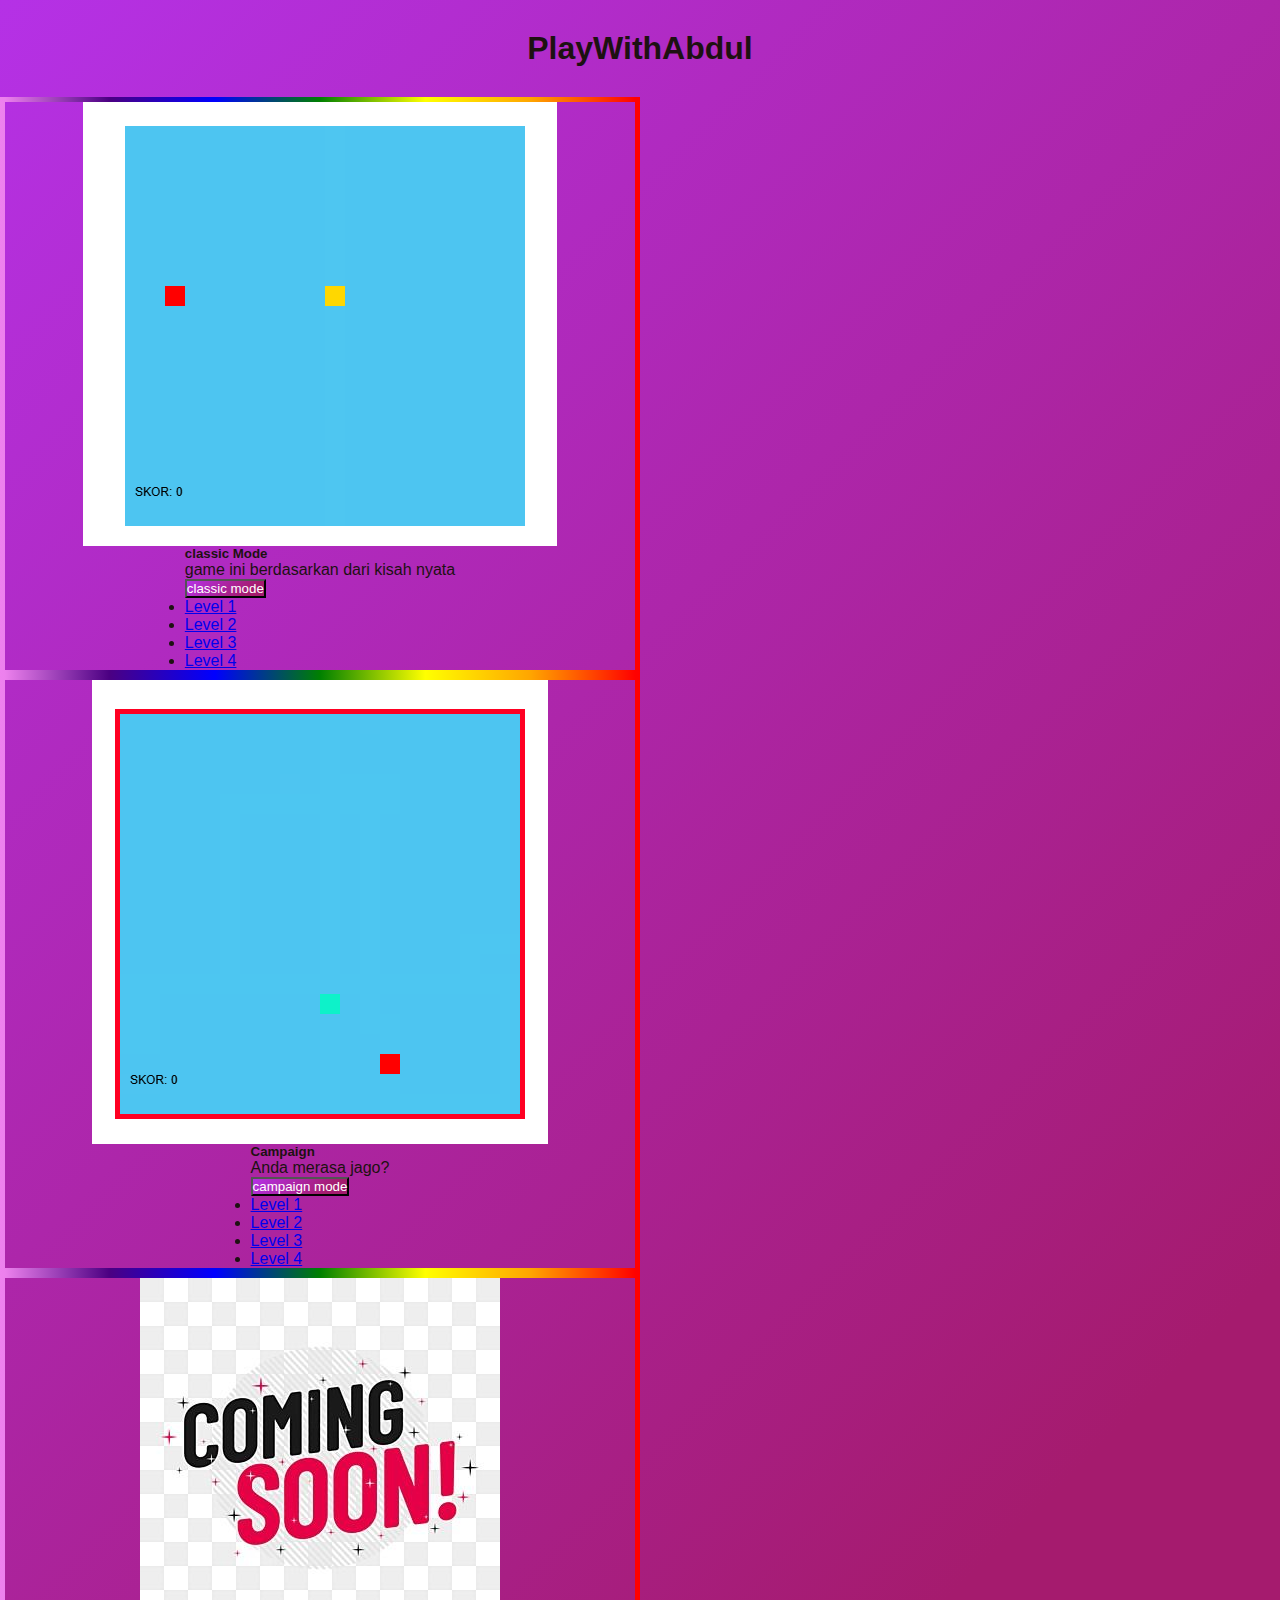
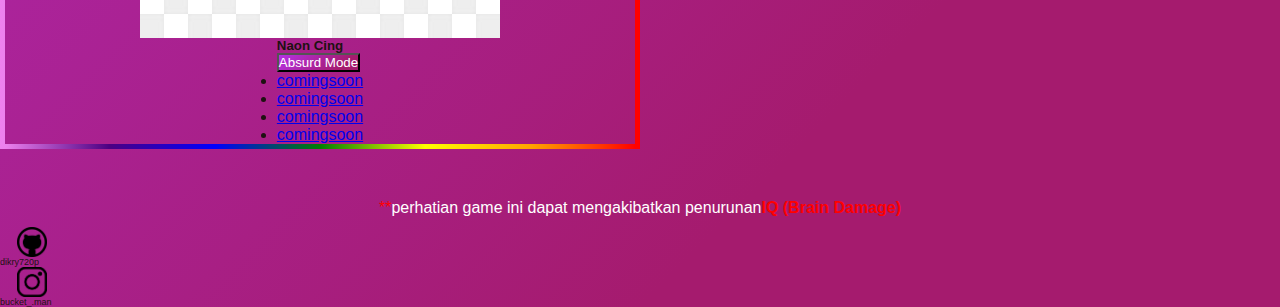
<file: oraypurbaV1.0/index.html>
<!doctype html>
<html lang="en">
  <head>
    <!-- Required meta tags -->
    <meta charset="utf-8">
    <meta name="viewport" content="width=device-width, initial-scale=1">

    <!-- Bootstrap CSS -->
    <link href="https://cdn.jsdelivr.net/npm/bootstrap@5.0.2/dist/css/bootstrap.min.css" rel="stylesheet" integrity="sha384-EVSTQN3/azprG1Anm3QDgpJLIm9Nao0Yz1ztcQTwFspd3yD65VohhpuuCOmLASjC" crossorigin="anonymous">
    <link rel="stylesheet" href="../oraypurbaV1.0/asset/css/style.css">
    <title>oray koneng pemakan bancet</title>
  </head>
  <body>
    <h1>PlayWithAbdul</h1>
    <div class="container-fluid center"> 
        <div class="row">
            <div class="col mb-3"> 
                <div class="card">
                    <img src="../oraypurbaV1.0/asset/img/dashboard/classic.png" class="card-img-top" alt="...">
                    <div class="card-body">
                      <h5 class="card-title">classic Mode</h5>
                      <p class="card-text">game ini berdasarkan dari kisah nyata</p>
                      <div class="dropdown">
                        <button class="btn dropdown-toggle" type="button" id="dropdownMenuButton1" data-bs-toggle="dropdown" aria-expanded="false">
                            classic mode</button>
                        <ul class="dropdown-menu" aria-labelledby="dropdownMenuButton1">
                            <li><a class="dropdown-item" href="../oraypurbaV1.0/mode/classic/level1.html">Level 1</a></li>
                            <li><a class="dropdown-item" href="../oraypurbaV1.0/mode/classic/level2.html">Level 2</a></li>
                            <li><a class="dropdown-item" href="../oraypurbaV1.0/mode/classic/level3.html">Level 3</a></li>
                            <li><a class="dropdown-item" href="../oraypurbaV1.0/mode/classic/level4.html">Level 4</a></li>
                        </ul>
                        </div>
                    </div>
                </div>
            </div>

            <div class="col mb-3"> 
                <div class="card">
                    <img src="../oraypurbaV1.0/asset/img/dashboard/campaign.png" class="card-img-top" alt="...">
                    <div class="card-body">
                      <h5 class="card-title">Campaign</h5>
                      <p class="card-text">Anda merasa jago?</p>
                      <div class="dropdown">
                        <button class="btn dropdown-toggle" type="button" id="dropdownMenuButton1" data-bs-toggle="dropdown" aria-expanded="false">
                            campaign mode
                        </button>
                        <ul class="dropdown-menu" aria-labelledby="dropdownMenuButton1">
                            <li><a class="dropdown-item" href="../oraypurbaV1.0/mode/campaign/level1.html">Level 1</a></li>
                            <li><a class="dropdown-item" href="../oraypurbaV1.0/mode/campaign/level2.html">Level 2</a></li>
                            <li><a class="dropdown-item" href="../oraypurbaV1.0/mode/campaign/level3.html">Level 3</a></li>
                            <li><a class="dropdown-item" href="../oraypurbaV1.0/mode/campaign/level4.html">Level 4</a></li>
                        </ul>
                        </div>
                    </div>
                </div>
            </div>
            
            <div class="col mb-3">
                <div class="card">
                    <img src="../oraypurbaV1.0/asset/img/dashboard/comingsoon.jpeg" class="card-img-top" alt="...">
                    <div class="card-body">
                      <h5 class="card-title">Naon Cing</h5>
                      <p class="card-text"></p>
                      <div class="dropdown">
                        <button class="btn dropdown-toggle" type="button" id="dropdownMenuButton1" data-bs-toggle="dropdown" aria-expanded="false">
                            Absurd Mode
                        </button>
                        <ul class="dropdown-menu" aria-labelledby="dropdownMenuButton1">
                            <li><a class="dropdown-item" href="#">comingsoon</a></li>
                            <li><a class="dropdown-item" href="#">comingsoon</a></li>
                            <li><a class="dropdown-item" href="#">comingsoon</a></li>
                            <li><a class="dropdown-item" href="#">comingsoon</a></li>
                        </ul>
                        </div>
                    </div>
                </div>
            </div>
        </div>
    </div>

    <div class="container braindamage">
        <p>
            <span class="bintang">**</span><span class="alert">perhatian game ini dapat mengakibatkan penurunan</span><b>IQ (Brain Damage)</b> 
        </p>
    </div>
    <footer class="bottom text-center">
        <ul type="none" class="d-flex justify-content-center sosial">
            <li><a href="https://github.com/Dikry720p"><img src="../oraypurbaV1.0/asset/img/dashboard/github.png" alt="github"></a>dikry720p</li>
            <li><a href="https://www.instagram.com/bucket_.man?igsh=OGQ5ZDc2ODk2ZA==" target="_blank"><img src="../oraypurbaV1.0/asset/img/dashboard/ig.png" alt="instagram"></a>bucket_.man</li>
        </ul>

    </footer>
    <script src="https://cdn.jsdelivr.net/npm/bootstrap@5.0.2/dist/js/bootstrap.bundle.min.js" integrity="sha384-MrcW6ZMFYlzcLA8Nl+NtUVF0sA7MsXsP1UyJoMp4YLEuNSfAP+JcXn/tWtIaxVXM" crossorigin="anonymous"></script>
  </body>
</html>
</file>
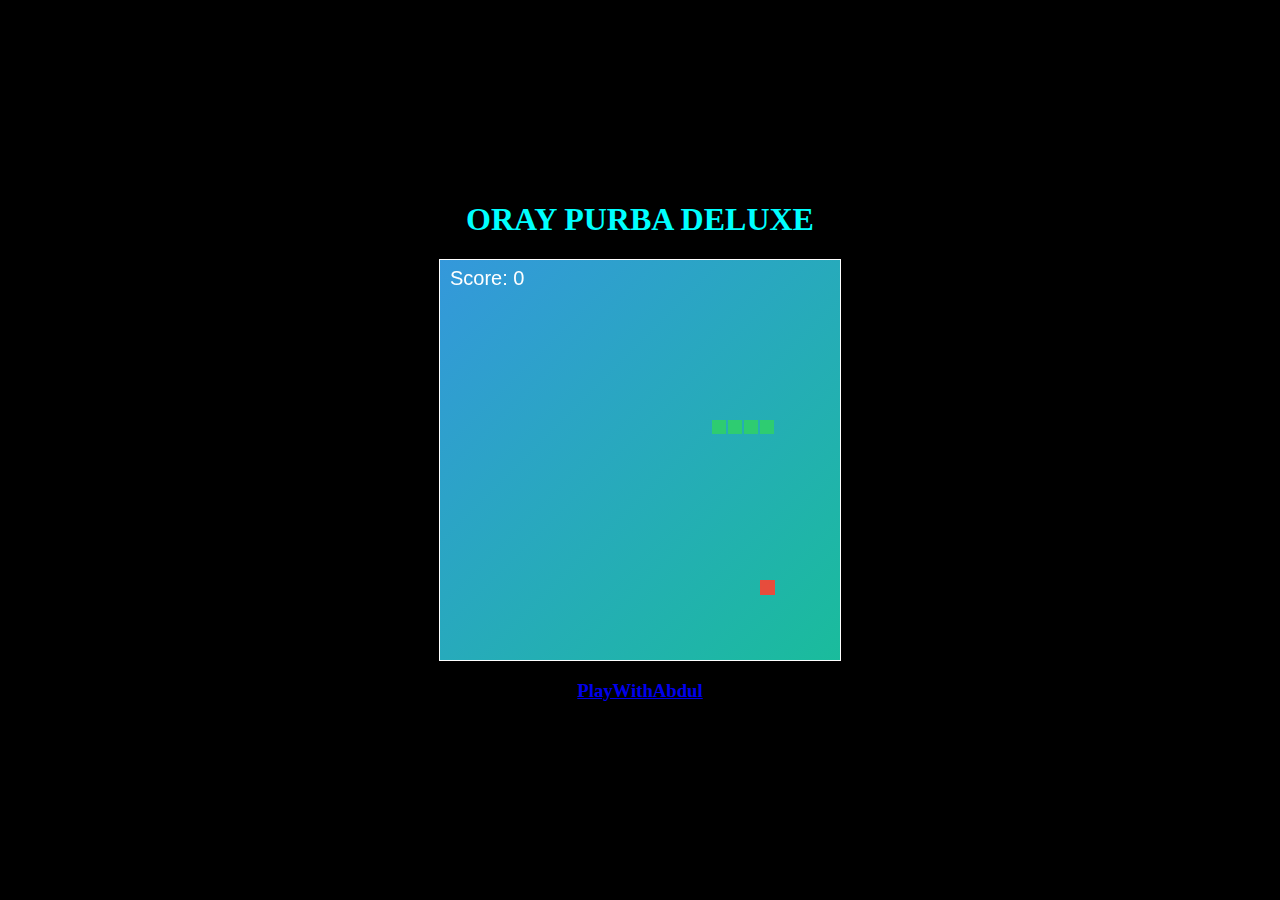
<file: OrayPurba.html>
<!DOCTYPE html>
<html>
<head>
  <title>ORAY PURBA PEMAKAN BANCET</title>
  <meta charset="UTF-8">
  <style>
    html, body {
      height: 100%;
      margin: 0;
    }

    body {
      background: black;
      display: flex;
      align-items: center;
      justify-content: center;
    }

    canvas {
      border: 1px solid white;
    }
  </style>
</head>
<body>
    <body style="display: flex; flex-direction: column; align-items: center;">
        <h1 style="color: aqua;">ORAY PURBA DELUXE</h1>
  <canvas width="400" height="400" id="game"></canvas>
  <h3><a href="https://www.instagram.com/bucket_.man?igsh=OGQ5ZDc2ODk2ZA==">PlayWithAbdul</a></h3>
  <script>
    var canvas = document.getElementById('game');
    var context = canvas.getContext('2d');

    var grid = 16;
    var count = 0;
    var showMessage = false;
    var message = '';
    var messageDuration = 10; // Durasi pesan dalam detik

    var oray = {
      x: 160,
      y: 160,
      dx: grid,
      dy: 0,
      cells: [],
      maxCells: 4
    };
    var bancet = {
      x: 320,
      y: 320
    };

    var score = 0;

    function getRandomInt(min, max) {
      return Math.floor(Math.random() * (max - min)) + min;
    }

    function loop() {
      requestAnimationFrame(loop);

      if (++count < 4) {
        return;
      }

      count = 0;
      context.clearRect(0, 0, canvas.width, canvas.height);

      var gradient = context.createLinearGradient(0, 0, canvas.width, canvas.height);
      gradient.addColorStop(0, '#3498db');
      gradient.addColorStop(1, '#1abc9c');
      context.fillStyle = gradient;
      context.fillRect(0, 0, canvas.width, canvas.height);

      if (showMessage) {
        showMessageForSeconds(messageDuration);
      } else {
        oray.x += oray.dx;
        oray.y += oray.dy;

        if (oray.x < 0) {
          oray.x = canvas.width - grid;
        } else if (oray.x >= canvas.width) {
          oray.x = 0;
        }

        if (oray.y < 0) {
          oray.y = canvas.height - grid;
        } else if (oray.y >= canvas.height) {
          oray.y = 0;
        }

        oray.cells.unshift({ x: oray.x, y: oray.y });

        if (oray.cells.length > oray.maxCells) {
          oray.cells.pop();
        }

        context.fillStyle = '#e74c3c';
        context.fillRect(bancet.x, bancet.y, grid - 1, grid - 1);

        context.fillStyle = '#2ecc71';
        oray.cells.forEach(function (cell, index) {
          context.fillRect(cell.x, cell.y, grid - 2, grid - 2);

          if (cell.x === bancet.x && cell.y === bancet.y) {
            oray.maxCells++;
            score++;
            bancet.x = getRandomInt(0, 25) * grid;
            bancet.y = getRandomInt(0, 25) * grid;
          }

          for (var i = index + 1; i < oray.cells.length; i++) {
            if (cell.x === oray.cells[i].x && cell.y === oray.cells[i].y) {
              showMessage = true;
              message = getScoreMessage();
              resetGame();
              break;
            }
          }
        });

        context.fillStyle = 'white';
        context.font = '20px Arial';
        context.fillText('Score: ' + score, 10, 25);
      }
    }

    function getScoreMessage() {
      if (score >= 0 && score <= 20) {
        return 'Cupu!';
      } else if (score >= 21 && score <= 35 ) {
        return 'Lumayan';
      } else if (score >= 36 && score <= 50) {
        return 'Ini mahkotamu ketinggalan, King!';
      } else {
        return 'Wah sepertinya kamu sangat jago bermain game oray purba, maka dari itu selamat kamu berhasil mendapatkan 1 unit motor NMEX!!,\n tutorial claim hadiah:\n1. teriakan password (MAAK... hayang NMEX) \n2. lalu lakukan konfirmasi dengan cara menendang pintu dengan keras.\n !!S&K Berlaku!!. good luck';
      }
    }

    function showMessageForSeconds(seconds) {
      context.fillStyle = 'white';
      context.font = '15px Arial'; // Ukuran font disesuaikan
      var maxWidth = canvas.width * 0.8; // Lebar pesan maksimum adalah 80% dari lebar canvas
      var words = message.split(' ');
      var line = '';
      var y = canvas.height / 2;
      for (var n = 0; n < words.length; n++) {
        var testLine = line + words[n] + ' ';
        var metrics = context.measureText(testLine);
        var testWidth = metrics.width;
        if (testWidth > maxWidth && n > 0) {
          context.fillText(line, (canvas.width - metrics.width) / 2, y);
          line = words[n] + ' ';
          y += 20; // Sesuaikan jarak antar baris
        } else {
          line = testLine;
        }
      }
      context.fillText(line, (canvas.width - context.measureText(line).width) / 2, y);
      setTimeout(function () {
        showMessage = false;
      }, seconds * 1000);
    }

    function resetGame() {
      oray.x = 160;
      oray.y = 160;
      oray.cells = [];
      oray.maxCells = 4;
      oray.dx = grid;
      oray.dy = 0;
      bancet.x = getRandomInt(0, 25) * grid;
      bancet.y = getRandomInt(0, 25) * grid;
      score = 0;
    }

    document.addEventListener('keydown', function (e) {
      if (e.which === 37 && oray.dx === 0) {
        oray.dx = -grid;
        oray.dy = 0;
      } else if (e.which === 38 && oray.dy === 0) {
        oray.dy = -grid;
        oray.dx = 0;
      } else if (e.which === 39 && oray.dx === 0) {
        oray.dx = grid;
        oray.dy = 0;
      } else if (e.which === 40 && oray.dy === 0) {
        oray.dy = grid;
        oray.dx = 0;
      }
    });

    requestAnimationFrame(loop);
  </script>
</body>
</html>
</file>
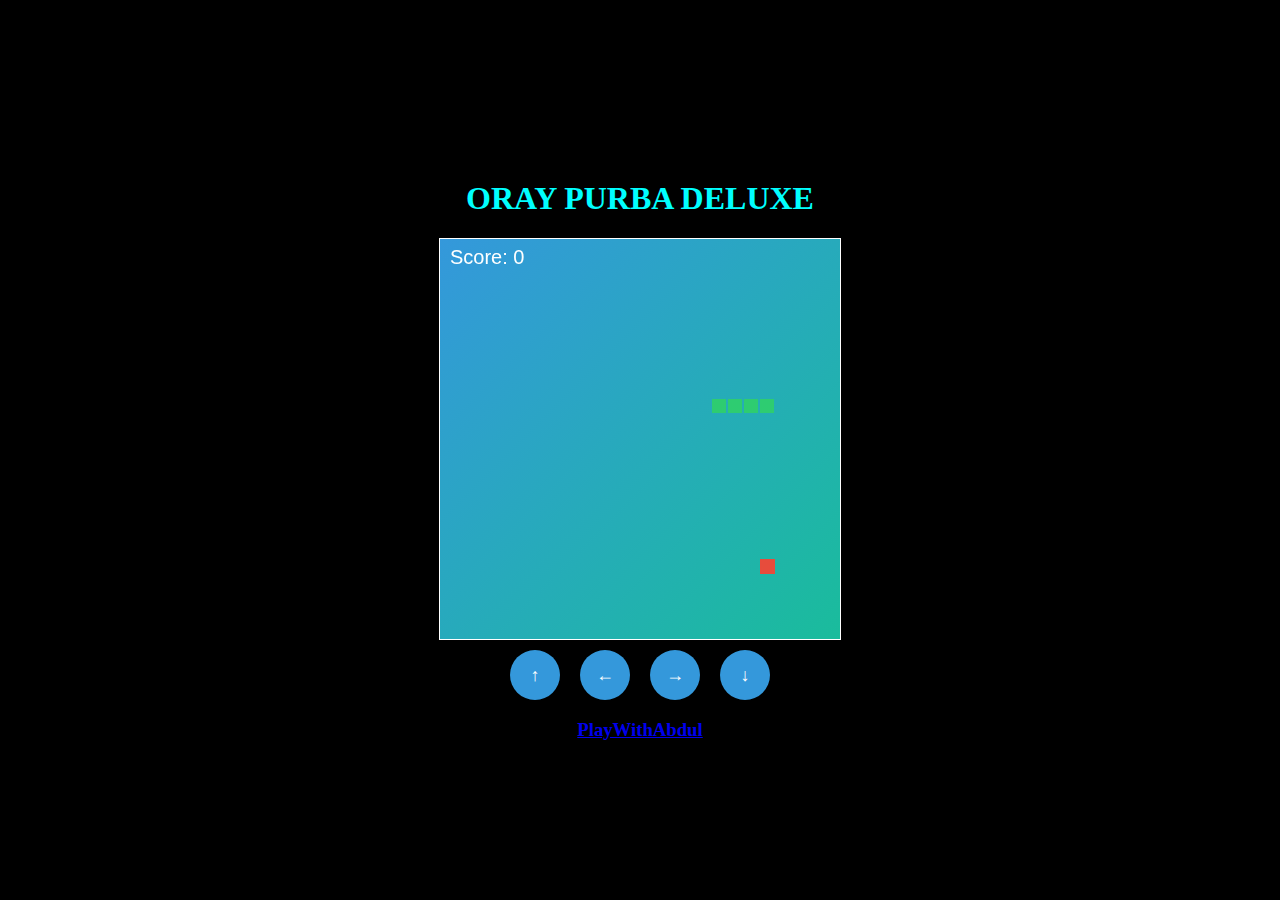
<file: oraypurbamobile.html>
@ -1,256 +0,0 @@
<!DOCTYPE html>
<html lang="en">
<head>
  <meta charset="UTF-8">
  <meta name="viewport" content="width=device-width, initial-scale=1.0">
  <title>ORAY PURBA PEMAKAN BANCET</title>
  <style>
    html, body {
      height: 100%;
      margin: 0;
    }

    body {
      background: black;
      display: flex;
      align-items: center;
      justify-content: center;
      flex-direction: column;
    }

    canvas {
      border: 1px solid white;
    }

    #joystick {
      display: flex;
      margin-top: 10px;
    }

    .joystick-button {
      width: 50px;
      height: 50px;
      background-color: #3498db;
      border-radius: 50%;
      margin: 0 10px;
      display: flex;
      align-items: center;
      justify-content: center;
      color: white;
      font-size: 18px;
      cursor: pointer;
    }
  </style>
</head>
<body>
  <h1 style="color: aqua;">ORAY PURBA DELUXE</h1>
  <canvas width="400" height="400" id="game"></canvas>
  <div id="joystick">
    <div class="joystick-button" id="up">↑</div>
    <div class="joystick-button" id="left">←</div>
    <div class="joystick-button" id="right">→</div>
    <div class="joystick-button" id="down">↓</div>
  </div>
  <h3><a href="https://www.instagram.com/bucket_.man?igsh=OGQ5ZDc2ODk2ZA==">PlayWithAbdul</a></h3>
  <script>
    var canvas = document.getElementById('game');
    var context = canvas.getContext('2d');

    var grid = 16;
    var count = 0;
    var showMessage = false;
    var message = '';
    var messageDuration = 10; // Durasi pesan dalam detik

    var oray = {
      x: 160,
      y: 160,
      dx: grid,
      dy: 0,
      cells: [],
      maxCells: 4
    };
    var bancet = {
      x: 320,
      y: 320
    };

    var score = 0;

    function getRandomInt(min, max) {
      return Math.floor(Math.random() * (max - min)) + min;
    }

    function loop() {
      requestAnimationFrame(loop);

      if (++count < 4) {
        return;
      }

      count = 0;
      context.clearRect(0, 0, canvas.width, canvas.height);

      var gradient = context.createLinearGradient(0, 0, canvas.width, canvas.height);
      gradient.addColorStop(0, '#3498db');
      gradient.addColorStop(1, '#1abc9c');
      context.fillStyle = gradient;
      context.fillRect(0, 0, canvas.width, canvas.height);

      if (showMessage) {
        showMessageForSeconds(messageDuration);
      } else {
        oray.x += oray.dx;
        oray.y += oray.dy;

        if (oray.x < 0) {
          oray.x = canvas.width - grid;
        } else if (oray.x >= canvas.width) {
          oray.x = 0;
        }

        if (oray.y < 0) {
          oray.y = canvas.height - grid;
        } else if (oray.y >= canvas.height) {
          oray.y = 0;
        }

        oray.cells.unshift({ x: oray.x, y: oray.y });

        if (oray.cells.length > oray.maxCells) {
          oray.cells.pop();
        }

        context.fillStyle = '#e74c3c';
        context.fillRect(bancet.x, bancet.y, grid - 1, grid - 1);

        context.fillStyle = '#2ecc71';
        oray.cells.forEach(function (cell, index) {
          context.fillRect(cell.x, cell.y, grid - 2, grid - 2);

          if (cell.x === bancet.x && cell.y === bancet.y) {
            oray.maxCells++;
            score++;
            bancet.x = getRandomInt(0, 25) * grid;
            bancet.y = getRandomInt(0, 25) * grid;
          }

          for (var i = index + 1; i < oray.cells.length; i++) {
            if (cell.x === oray.cells[i].x && cell.y === oray.cells[i].y) {
              showMessage = true;
              message = getScoreMessage();
              resetGame();
              break;
            }
          }
        });

        context.fillStyle = 'white';
        context.font = '20px Arial';
        context.fillText('Score: ' + score, 10, 25);
      }
    }

    function getScoreMessage() {
      if (score >= 0 && score <= 20) {
        return 'Cupu!';
      } else if (score >= 21 && score <= 35 ) {
        return 'Lumayan';
      } else if (score >= 36 && score <= 50) {
        return 'Ini mahkotamu ketinggalan, King!';
      } else {
        return 'Wah sepertinya kamu sangat jago bermain game oray purba, maka dari itu selamat kamu berhasil mendapatkan 1 unit motor NMEX!!,\n tutorial claim hadiah:\n1. teriakan password (MAAK... hayang NMEX) \n2. lalu lakukan konfirmasi dengan cara menendang pintu dengan keras.\n !!S&K Berlaku!!. good luck';
      }
    }

    function showMessageForSeconds(seconds) {
      context.fillStyle = 'white';
      context.font = '15px Arial'; 
      var maxWidth = canvas.width * 0.8; // Lebar pesan maksimum adalah 80% dari lebar canvas
      var words = message.split(' ');
      var line = '';
      var y = canvas.height / 2;
      for (var n = 0; n < words.length; n++) {
        var testLine = line + words[n] + ' ';
        var metrics = context.measureText(testLine);
        var testWidth = metrics.width;
        if (testWidth > maxWidth && n > 0) {
          context.fillText(line, (canvas.width - metrics.width) / 2, y);
          line = words[n] + ' ';
          y += 20; //  jarak antar baris
        } else {
          line = testLine;
        }
      }
      context.fillText(line, (canvas.width - context.measureText(line).width) / 2, y);
      setTimeout(function () {
        showMessage = false;
      }, seconds * 1000);
    }

    function resetGame() {
      oray.x = 160;
      oray.y = 160;
      oray.cells = [];
      oray.maxCells = 4;
      oray.dx = grid;
      oray.dy = 0;
      bancet.x = getRandomInt(0, 25) * grid;
      bancet.y = getRandomInt(0, 25) * grid;
      score = 0;
    }

    // Joystick 
    document.getElementById('up').addEventListener('touchstart', function() {
      if (oray.dy === 0) {
        oray.dy = -grid;
        oray.dx = 0;
      }
    });

    document.getElementById('left').addEventListener('touchstart', function() {
      if (oray.dx === 0) {
        oray.dx = -grid;
        oray.dy = 0;
      }
    });

    document.getElementById('right').addEventListener('touchstart', function() {
      if (oray.dx === 0) {
        oray.dx = grid;
        oray.dy = 0;
      }
    });

    document.getElementById('down').addEventListener('touchstart', function() {
      if (oray.dy === 0) {
        oray.dy = grid;
        oray.dx = 0;
      }
    });


    document.getElementById('joystick').addEventListener('touchmove', function(e) {
      e.preventDefault();
    });

    document.addEventListener('keydown', function (e) {
      if (e.which === 37 && oray.dx === 0) {
        oray.dx = -grid;
        oray.dy = 0;
      } else if (e.which === 38 && oray.dy === 0) {
        oray.dy = -grid;
        oray.dx = 0;
      } else if (e.which === 39 && oray.dx === 0) {
        oray.dx = grid;
        oray.dy = 0;
      } else if (e.which === 40 && oray.dy === 0) {
        oray.dy = grid;
        oray.dx = 0;
      }
    });

    requestAnimationFrame(loop);
  </script>
</body>
</html>
</file>
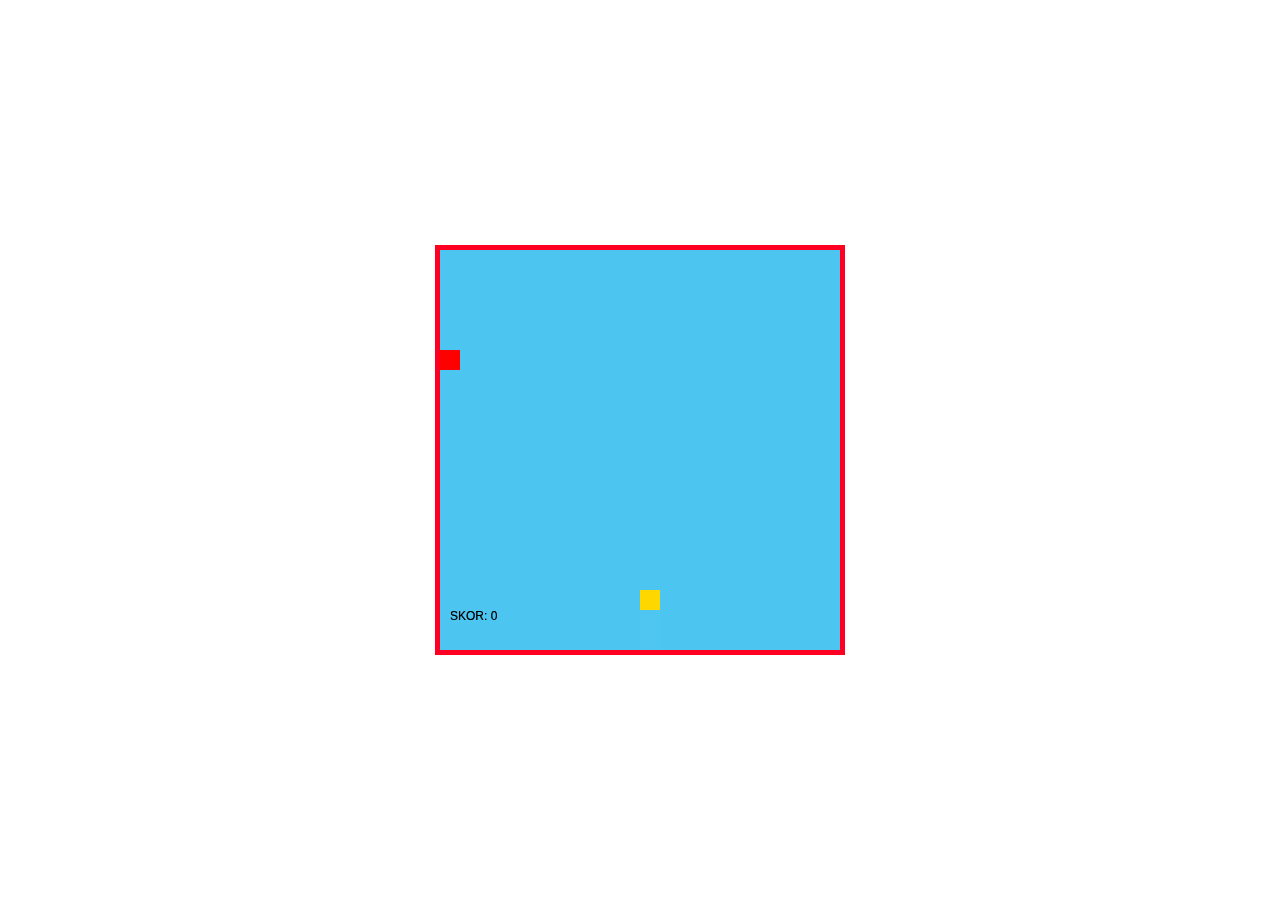
<file: oraypurbaV1.0/mode/campaign/level1.html>
<!DOCTYPE html>
<html lang="id">
<head>
    <meta charset="UTF-8">
    <meta name="viewport" content="width=device-width, initial-scale=1.0">
    <title>Permainan Oray Sederhana</title>

    <style>
        canvas {
            display: block;
            position: absolute;
            border: 5px solid #ff0022;
            margin: auto;
            top: 0;
            bottom: 0;
            right: 0;
            left: 0;
            background: linear-gradient(to bottom, #3498db, #1abc9c);
        }
    </style>
</head>
<body>
    <script>
        var LEBAR = 20,
            TINGGI = 20,
            KOSONG = 0,
            ORAY = 1,
            BANCET = 2,
            KIRI = 0,
            ATAS = 1,
            KANAN = 2,
            BAWAH = 3,
            TOMBOL_KIRI = 'ArrowLeft',
            TOMBOL_ATAS = 'ArrowUp',
            TOMBOL_KANAN = 'ArrowRight',
            TOMBOL_BAWAH = 'ArrowDown',
            canvas,
            ctx,
            keystate,
            frame,
            skor,
            joystick;

        grid = {
            width: null,
            height: null,
            _grid: null,

            init: function (d, c, r) {
                this.width = c;
                this.height = r;

                this._grid = [];
                for (var x = 0; x < c; x++) {
                    this._grid.push([]);
                    for (var y = 0; y < r; y++) {
                        this._grid[x].push(d);
                    }
                }
            },

            set: function (val, x, y) {
                this._grid[x][y] = val;
            },

            get: function (x, y) {
                return this._grid[x][y];
            }
        }

        oray = {
            direction: null,
            last: null,
            _queue: null,

            init: function (d, x, y) {
                this.direction = d;

                this._queue = [];
                this.insert(x, y);
            },

            insert: function (x, y) {
                this._queue.unshift({ x: x, y: y });
                this.last = this._queue[0];
            },

            remove: function () {
                return this._queue.pop();
            }
        };

        function setMakanan() {
            var kosong = [];

            for (var x = 0; x < grid.width; x++) {
                for (var y = 0; y < grid.height; y++) {
                    if (grid.get(x, y) === KOSONG) {
                        kosong.push({ x: x, y: y });
                    }
                }
            }

            var posRandom = kosong[Math.round(Math.random() * (kosong.length - 1))];
            grid.set(BANCET, posRandom.x, posRandom.y);
        }

        function getScoreMessage() {
            if (skor >= 0 && skor <= 15) {
                return 'Cupu!';
            } else if (skor >= 16 && skor <= 30) {
                return 'Lumayan';
            } else if (skor >= 31 && skor <= 50) {
                return 'lebih baik';
            } else if (skor >= 51 && skor <= 70) {
                return 'Ini mahkotamu ketinggalan, King!';
            } else {
                return 'Wah sepertinya kamu sangat jago bermain game oray purba, maka dari itu selamat kamu berhasil mendapatkan 1 unit motor NMEX!!, tutorial claim hadiah: 1. teriakan password (MAAK... hayang NMEX) 2. lalu lakukan konfirmasi dengan cara menendang pintu dengan keras. !!S&K Berlaku!!. Good luck';
            }
        }

        function init() {
            skor = 0;

            grid.init(KOSONG, LEBAR, TINGGI);

            var sp = { x: Math.floor(LEBAR / 2), y: TINGGI - 1 };
            oray.init(ATAS, sp.x, sp.y);
            grid.set(oray, sp.x, sp.y);

            setMakanan();
        }

        function handleDefeat() {
            var defeatMessage = "Game Over! " + getScoreMessage();
            alert(defeatMessage);

            init();
        }

        function loop() {
            update();
            draw();

            window.requestAnimationFrame(loop, canvas);
        }

        function update() {
            frame++;

            // Input dari keyboard
            if (keystate[TOMBOL_KIRI] && oray.direction !== KANAN) {
                oray.direction = KIRI;
            }
            if (keystate[TOMBOL_ATAS] && oray.direction !== BAWAH) {
                oray.direction = ATAS;
            }
            if (keystate[TOMBOL_KANAN] && oray.direction !== KIRI) {
                oray.direction = KANAN;
            }
            if (keystate[TOMBOL_BAWAH] && oray.direction !== ATAS) {
                oray.direction = BAWAH;
            }

            // Input dari joystick
            if (joystick.left && oray.direction !== KANAN) {
                oray.direction = KIRI;
            }
            if (joystick.up && oray.direction !== BAWAH) {
                oray.direction = ATAS;
            }
            if (joystick.right && oray.direction !== KIRI) {
                oray.direction = KANAN;
            }
            if (joystick.down && oray.direction !== ATAS) {
                oray.direction = BAWAH;
            }

            if (frame % 15 === 0) {
                var nx = oray.last.x;
                var ny = oray.last.y;

                switch (oray.direction) {
                    case KIRI:
                        nx--;
                        break;
                    case ATAS:
                        ny--;
                        break;
                    case KANAN:
                        nx++;
                        break;
                    case BAWAH:
                        ny++;
                        break;
                }

                if (0 > nx || nx > grid.width - 1 ||
                    0 > ny || ny > grid.height - 1 ||
                    grid.get(nx, ny) === oray
                ) {
                    return handleDefeat();
                }

                if (grid.get(nx, ny) === BANCET) {
                    skor++;
                    setMakanan();
                } else {
                    var ekor = oray.remove();
                    grid.set(KOSONG, ekor.x, ekor.y);
                }

                grid.set(oray, nx, ny);
                oray.insert(nx, ny);
            }
        }

        function draw() {
            var tw = canvas.width / grid.width;
            var th = canvas.height / grid.height;

            for (var x = 0; x < grid.width; x++) {
                for (var y = 0; y < grid.height; y++) {
                    switch (grid.get(x, y)) {
                        case KOSONG:
                            ctx.fillStyle = "rgba(78, 197, 241, 0.5)";
                            break;
                        case oray:
                            ctx.fillStyle = "gold";
                            break;
                        case BANCET:
                            ctx.fillStyle = "red";
                            break;
                    }
                    ctx.fillRect(x * tw, y * th, tw, th);
                }
            }

            ctx.fillStyle = "#000";
            ctx.fillText("SKOR: " + skor, 10, canvas.height - 30);
        }

        // Inisialisasi joystick
        function initJoystick() {
            joystick = {
                left: false,
                right: false,
                up: false,
                down: false
            };

            canvas.addEventListener('touchstart', handleTouchStart, false);
            canvas.addEventListener('touchmove', handleTouchMove, false);
            canvas.addEventListener('touchend', handleTouchEnd, false);
        }

        // Handler saat layar disentuh
        function handleTouchStart(e) {
            e.preventDefault();
            var touch = e.touches[0];
            joystick.startX = touch.clientX;
            joystick.startY = touch.clientY;
            joystick.left = false;
            joystick.right = false;
            joystick.up = false;
            joystick.down = false;
        }

        // Handler saat layar digerakkan
        function handleTouchMove(e) {
            e.preventDefault();
            var touch = e.touches[0];
            var deltaX = touch.clientX - joystick.startX;
            var deltaY = touch.clientY - joystick.startY;

            if (Math.abs(deltaX) > Math.abs(deltaY)) {
                // Pergerakan horizontal
                joystick.left = deltaX < 0;
                joystick.right = deltaX > 0;
                joystick.up = false;
                joystick.down = false;
            } else {
                // Pergerakan vertikal
                joystick.up = deltaY < 0;
                joystick.down = deltaY > 0;
                joystick.left = false;
                joystick.right = false;
            }
        }

        // Handler saat layar diangkat
        function handleTouchEnd(e) {
            e.preventDefault();
            joystick.left = false;
            joystick.right = false;
            joystick.up = false;
            joystick.down = false;
        }

        // Fungsi untuk memulai permainan
        function main() {
            canvas = document.createElement("canvas");
            canvas.width = LEBAR * 20;
            canvas.height = TINGGI * 20;
            ctx = canvas.getContext("2d");

            document.body.appendChild(canvas);

            ctx.font = "12px Helvetica";

            frame = 0;
            keystate = {};

            // Inisialisasi joystick
            initJoystick();

            // Event listener untuk input keyboard
            document.addEventListener("keydown", function (evt) {
                keystate[evt.key] = true;
            });
            document.addEventListener("keyup", function (evt) {
                delete keystate[evt.key];
            });

            // Memulai permainan
            init();
            loop();
        }

        main();
    </script>
</body>
</html>
</file>
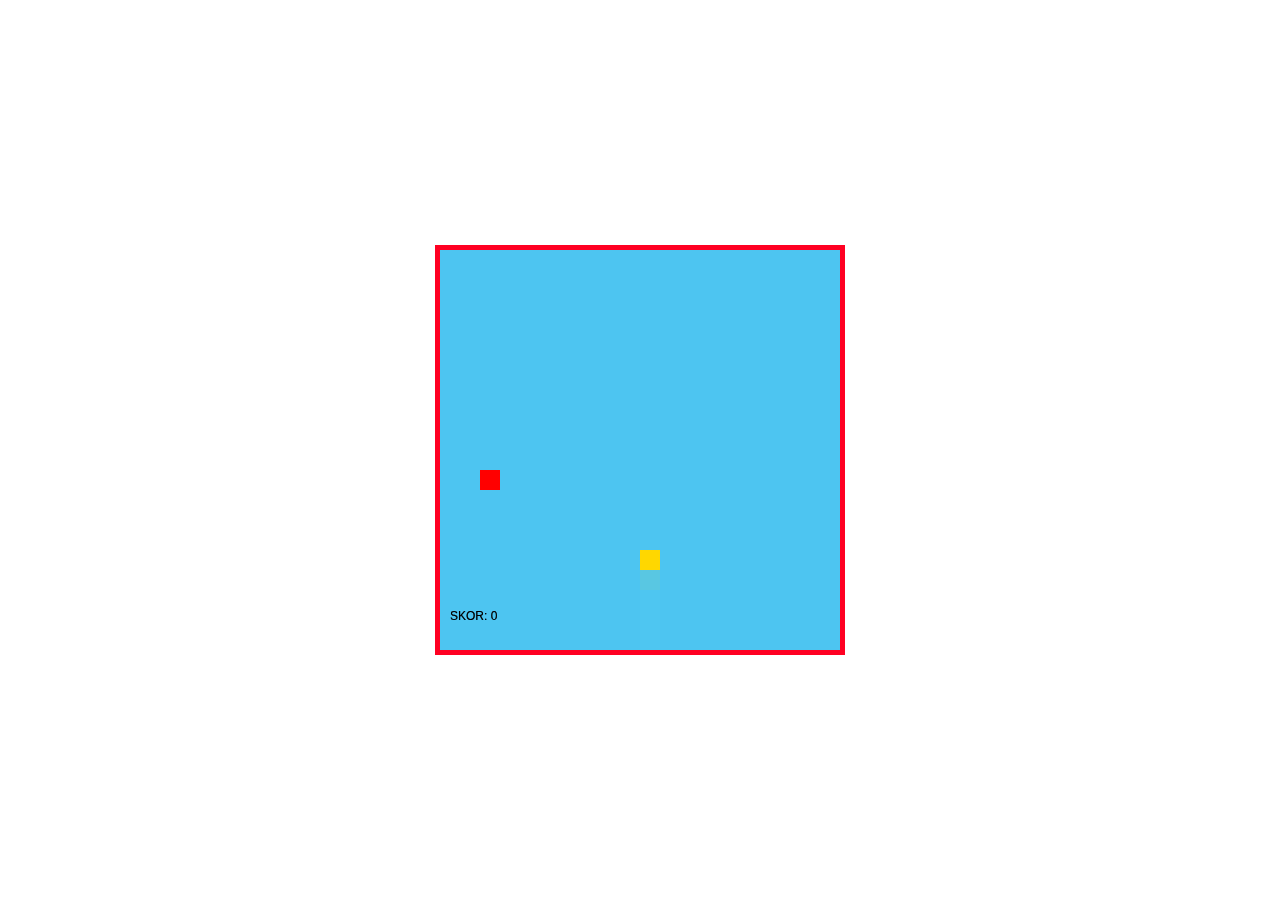
<file: oraypurbaV1.0/mode/campaign/level2.html>
<!DOCTYPE html>
<html lang="id">
<head>
    <meta charset="UTF-8">
    <meta name="viewport" content="width=device-width, initial-scale=1.0">
    <title>Permainan Oray Sederhana</title>

    <style>
        canvas {
            display: block;
            position: absolute;
            border: 5px solid #ff0022;
            margin: auto;
            top: 0;
            bottom: 0;
            right: 0;
            left: 0;
            background: linear-gradient(to bottom, #3498db, #1abc9c);
        }
    </style>
</head>
<body>
    <script>
        var LEBAR = 20,
            TINGGI = 20,
            KOSONG = 0,
            ORAY = 1,
            BANCET = 2,
            KIRI = 0,
            ATAS = 1,
            KANAN = 2,
            BAWAH = 3,
            TOMBOL_KIRI = 'ArrowLeft',
            TOMBOL_ATAS = 'ArrowUp',
            TOMBOL_KANAN = 'ArrowRight',
            TOMBOL_BAWAH = 'ArrowDown',
            canvas,
            ctx,
            keystate,
            frame,
            skor,
            joystick;

        grid = {
            width: null,
            height: null,
            _grid: null,

            init: function (d, c, r) {
                this.width = c;
                this.height = r;

                this._grid = [];
                for (var x = 0; x < c; x++) {
                    this._grid.push([]);
                    for (var y = 0; y < r; y++) {
                        this._grid[x].push(d);
                    }
                }
            },

            set: function (val, x, y) {
                this._grid[x][y] = val;
            },

            get: function (x, y) {
                return this._grid[x][y];
            }
        }

        oray = {
            direction: null,
            last: null,
            _queue: null,

            init: function (d, x, y) {
                this.direction = d;

                this._queue = [];
                this.insert(x, y);
            },

            insert: function (x, y) {
                this._queue.unshift({ x: x, y: y });
                this.last = this._queue[0];
            },

            remove: function () {
                return this._queue.pop();
            }
        };

        function setMakanan() {
            var kosong = [];

            for (var x = 0; x < grid.width; x++) {
                for (var y = 0; y < grid.height; y++) {
                    if (grid.get(x, y) === KOSONG) {
                        kosong.push({ x: x, y: y });
                    }
                }
            }

            var posRandom = kosong[Math.round(Math.random() * (kosong.length - 1))];
            grid.set(BANCET, posRandom.x, posRandom.y);
        }

        function getScoreMessage() {
            if (skor >= 0 && skor <= 15) {
                return 'Cupu!';
            } else if (skor >= 16 && skor <= 30) {
                return 'Lumayan';
            } else if (skor >= 31 && skor <= 50) {
                return 'lebih baik';
            } else if (skor >= 51 && skor <= 70) {
                return 'Ini mahkotamu ketinggalan, King!';
            } else {
                return 'Wah sepertinya kamu sangat jago bermain game oray purba, maka dari itu selamat kamu berhasil mendapatkan 1 unit motor NMEX!!, tutorial claim hadiah: 1. teriakan password (MAAK... hayang NMEX) 2. lalu lakukan konfirmasi dengan cara menendang pintu dengan keras. !!S&K Berlaku!!. Good luck';
            }
        }

        function init() {
            skor = 0;

            grid.init(KOSONG, LEBAR, TINGGI);

            var sp = { x: Math.floor(LEBAR / 2), y: TINGGI - 1 };
            oray.init(ATAS, sp.x, sp.y);
            grid.set(oray, sp.x, sp.y);

            setMakanan();
        }

        function handleDefeat() {
            var defeatMessage = "Game Over! " + getScoreMessage();
            alert(defeatMessage);

            init();
        }

        function loop() {
            update();
            draw();

            window.requestAnimationFrame(loop, canvas);
        }

        function update() {
            frame++;

            // Input dari keyboard
            if (keystate[TOMBOL_KIRI] && oray.direction !== KANAN) {
                oray.direction = KIRI;
            }
            if (keystate[TOMBOL_ATAS] && oray.direction !== BAWAH) {
                oray.direction = ATAS;
            }
            if (keystate[TOMBOL_KANAN] && oray.direction !== KIRI) {
                oray.direction = KANAN;
            }
            if (keystate[TOMBOL_BAWAH] && oray.direction !== ATAS) {
                oray.direction = BAWAH;
            }

            // Input dari joystick
            if (joystick.left && oray.direction !== KANAN) {
                oray.direction = KIRI;
            }
            if (joystick.up && oray.direction !== BAWAH) {
                oray.direction = ATAS;
            }
            if (joystick.right && oray.direction !== KIRI) {
                oray.direction = KANAN;
            }
            if (joystick.down && oray.direction !== ATAS) {
                oray.direction = BAWAH;
            }

            if (frame % 10 === 0) {
                var nx = oray.last.x;
                var ny = oray.last.y;

                switch (oray.direction) {
                    case KIRI:
                        nx--;
                        break;
                    case ATAS:
                        ny--;
                        break;
                    case KANAN:
                        nx++;
                        break;
                    case BAWAH:
                        ny++;
                        break;
                }

                if (0 > nx || nx > grid.width - 1 ||
                    0 > ny || ny > grid.height - 1 ||
                    grid.get(nx, ny) === oray
                ) {
                    return handleDefeat();
                }

                if (grid.get(nx, ny) === BANCET) {
                    skor++;
                    setMakanan();
                } else {
                    var ekor = oray.remove();
                    grid.set(KOSONG, ekor.x, ekor.y);
                }

                grid.set(oray, nx, ny);
                oray.insert(nx, ny);
            }
        }

        function draw() {
            var tw = canvas.width / grid.width;
            var th = canvas.height / grid.height;

            for (var x = 0; x < grid.width; x++) {
                for (var y = 0; y < grid.height; y++) {
                    switch (grid.get(x, y)) {
                        case KOSONG:
                            ctx.fillStyle = "rgba(78, 197, 241, 0.5)";
                            break;
                        case oray:
                            ctx.fillStyle = "gold";
                            break;
                        case BANCET:
                            ctx.fillStyle = "red";
                            break;
                    }
                    ctx.fillRect(x * tw, y * th, tw, th);
                }
            }

            ctx.fillStyle = "#000";
            ctx.fillText("SKOR: " + skor, 10, canvas.height - 30);
        }

        // Inisialisasi joystick
        function initJoystick() {
            joystick = {
                left: false,
                right: false,
                up: false,
                down: false
            };

            canvas.addEventListener('touchstart', handleTouchStart, false);
            canvas.addEventListener('touchmove', handleTouchMove, false);
            canvas.addEventListener('touchend', handleTouchEnd, false);
        }

        // Handler saat layar disentuh
        function handleTouchStart(e) {
            e.preventDefault();
            var touch = e.touches[0];
            joystick.startX = touch.clientX;
            joystick.startY = touch.clientY;
            joystick.left = false;
            joystick.right = false;
            joystick.up = false;
            joystick.down = false;
        }

        // Handler saat layar digerakkan
        function handleTouchMove(e) {
            e.preventDefault();
            var touch = e.touches[0];
            var deltaX = touch.clientX - joystick.startX;
            var deltaY = touch.clientY - joystick.startY;

            if (Math.abs(deltaX) > Math.abs(deltaY)) {
                // Pergerakan horizontal
                joystick.left = deltaX < 0;
                joystick.right = deltaX > 0;
                joystick.up = false;
                joystick.down = false;
            } else {
                // Pergerakan vertikal
                joystick.up = deltaY < 0;
                joystick.down = deltaY > 0;
                joystick.left = false;
                joystick.right = false;
            }
        }

        // Handler saat layar diangkat
        function handleTouchEnd(e) {
            e.preventDefault();
            joystick.left = false;
            joystick.right = false;
            joystick.up = false;
            joystick.down = false;
        }

        // Fungsi untuk memulai permainan
        function main() {
            canvas = document.createElement("canvas");
            canvas.width = LEBAR * 20;
            canvas.height = TINGGI * 20;
            ctx = canvas.getContext("2d");

            document.body.appendChild(canvas);

            ctx.font = "12px Helvetica";

            frame = 0;
            keystate = {};

            // Inisialisasi joystick
            initJoystick();

            // Event listener untuk input keyboard
            document.addEventListener("keydown", function (evt) {
                keystate[evt.key] = true;
            });
            document.addEventListener("keyup", function (evt) {
                delete keystate[evt.key];
            });

            // Memulai permainan
            init();
            loop();
        }

        main();
    </script>
</body>
</html>
</file>
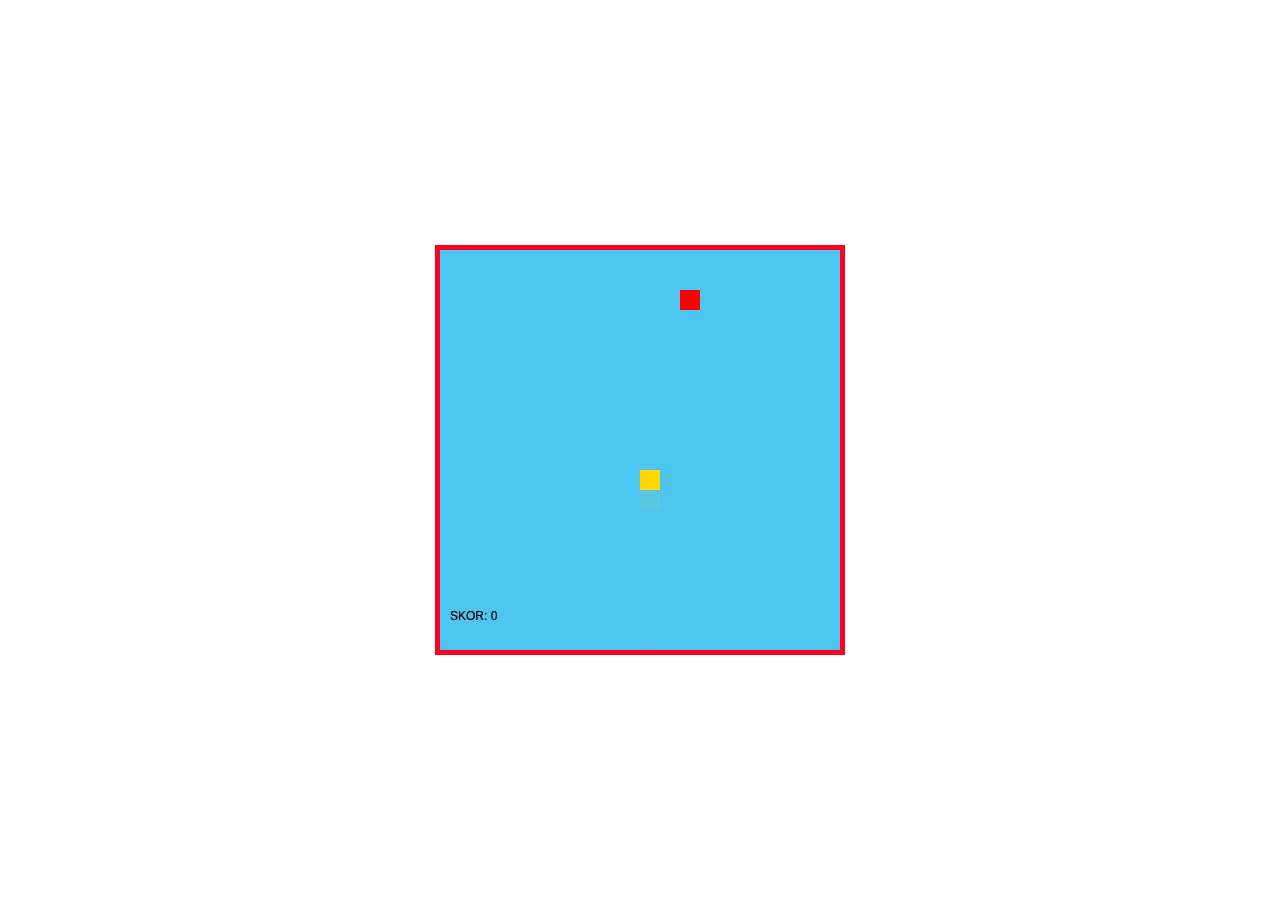
<file: oraypurbaV1.0/mode/campaign/level3.html>
<!DOCTYPE html>
<html lang="id">
<head>
    <meta charset="UTF-8">
    <meta name="viewport" content="width=device-width, initial-scale=1.0">
    <title>Permainan Oray Sederhana</title>

    <style>
        canvas {
            display: block;
            position: absolute;
            border: 5px solid #ff0022;
            margin: auto;
            top: 0;
            bottom: 0;
            right: 0;
            left: 0;
            background: linear-gradient(to bottom, #3498db, #1abc9c);
        }
    </style>
</head>
<body>
    <script>
        var LEBAR = 20,
            TINGGI = 20,
            KOSONG = 0,
            ORAY = 1,
            BANCET = 2,
            KIRI = 0,
            ATAS = 1,
            KANAN = 2,
            BAWAH = 3,
            TOMBOL_KIRI = 'ArrowLeft',
            TOMBOL_ATAS = 'ArrowUp',
            TOMBOL_KANAN = 'ArrowRight',
            TOMBOL_BAWAH = 'ArrowDown',
            canvas,
            ctx,
            keystate,
            frame,
            skor,
            joystick;

        grid = {
            width: null,
            height: null,
            _grid: null,

            init: function (d, c, r) {
                this.width = c;
                this.height = r;

                this._grid = [];
                for (var x = 0; x < c; x++) {
                    this._grid.push([]);
                    for (var y = 0; y < r; y++) {
                        this._grid[x].push(d);
                    }
                }
            },

            set: function (val, x, y) {
                this._grid[x][y] = val;
            },

            get: function (x, y) {
                return this._grid[x][y];
            }
        }

        oray = {
            direction: null,
            last: null,
            _queue: null,

            init: function (d, x, y) {
                this.direction = d;

                this._queue = [];
                this.insert(x, y);
            },

            insert: function (x, y) {
                this._queue.unshift({ x: x, y: y });
                this.last = this._queue[0];
            },

            remove: function () {
                return this._queue.pop();
            }
        };

        function setMakanan() {
            var kosong = [];

            for (var x = 0; x < grid.width; x++) {
                for (var y = 0; y < grid.height; y++) {
                    if (grid.get(x, y) === KOSONG) {
                        kosong.push({ x: x, y: y });
                    }
                }
            }

            var posRandom = kosong[Math.round(Math.random() * (kosong.length - 1))];
            grid.set(BANCET, posRandom.x, posRandom.y);
        }

        function getScoreMessage() {
            if (skor >= 0 && skor <= 15) {
                return 'Cupu!';
            } else if (skor >= 16 && skor <= 30) {
                return 'Lumayan';
            } else if (skor >= 31 && skor <= 50) {
                return 'lebih baik';
            } else if (skor >= 51 && skor <= 70) {
                return 'Ini mahkotamu ketinggalan, King!';
            } else {
                return 'Wah sepertinya kamu sangat jago bermain game oray purba, maka dari itu selamat kamu berhasil mendapatkan 1 unit motor NMEX!!, tutorial claim hadiah: 1. teriakan password (MAAK... hayang NMEX) 2. lalu lakukan konfirmasi dengan cara menendang pintu dengan keras. !!S&K Berlaku!!. Good luck';
            }
        }

        function init() {
            skor = 0;

            grid.init(KOSONG, LEBAR, TINGGI);

            var sp = { x: Math.floor(LEBAR / 2), y: TINGGI - 1 };
            oray.init(ATAS, sp.x, sp.y);
            grid.set(oray, sp.x, sp.y);

            setMakanan();
        }

        function handleDefeat() {
            var defeatMessage = "Game Over! " + getScoreMessage();
            alert(defeatMessage);

            init();
        }

        function loop() {
            update();
            draw();

            window.requestAnimationFrame(loop, canvas);
        }

        function update() {
            frame++;

            // Input dari keyboard
            if (keystate[TOMBOL_KIRI] && oray.direction !== KANAN) {
                oray.direction = KIRI;
            }
            if (keystate[TOMBOL_ATAS] && oray.direction !== BAWAH) {
                oray.direction = ATAS;
            }
            if (keystate[TOMBOL_KANAN] && oray.direction !== KIRI) {
                oray.direction = KANAN;
            }
            if (keystate[TOMBOL_BAWAH] && oray.direction !== ATAS) {
                oray.direction = BAWAH;
            }

            // Input dari joystick
            if (joystick.left && oray.direction !== KANAN) {
                oray.direction = KIRI;
            }
            if (joystick.up && oray.direction !== BAWAH) {
                oray.direction = ATAS;
            }
            if (joystick.right && oray.direction !== KIRI) {
                oray.direction = KANAN;
            }
            if (joystick.down && oray.direction !== ATAS) {
                oray.direction = BAWAH;
            }

            if (frame % 5 === 0) {
                var nx = oray.last.x;
                var ny = oray.last.y;

                switch (oray.direction) {
                    case KIRI:
                        nx--;
                        break;
                    case ATAS:
                        ny--;
                        break;
                    case KANAN:
                        nx++;
                        break;
                    case BAWAH:
                        ny++;
                        break;
                }

                if (0 > nx || nx > grid.width - 1 ||
                    0 > ny || ny > grid.height - 1 ||
                    grid.get(nx, ny) === oray
                ) {
                    return handleDefeat();
                }

                if (grid.get(nx, ny) === BANCET) {
                    skor++;
                    setMakanan();
                } else {
                    var ekor = oray.remove();
                    grid.set(KOSONG, ekor.x, ekor.y);
                }

                grid.set(oray, nx, ny);
                oray.insert(nx, ny);
            }
        }

        function draw() {
            var tw = canvas.width / grid.width;
            var th = canvas.height / grid.height;

            for (var x = 0; x < grid.width; x++) {
                for (var y = 0; y < grid.height; y++) {
                    switch (grid.get(x, y)) {
                        case KOSONG:
                            ctx.fillStyle = "rgba(78, 197, 241, 0.5)";
                            break;
                        case oray:
                            ctx.fillStyle = "gold";
                            break;
                        case BANCET:
                            ctx.fillStyle = "red";
                            break;
                    }
                    ctx.fillRect(x * tw, y * th, tw, th);
                }
            }

            ctx.fillStyle = "#000";
            ctx.fillText("SKOR: " + skor, 10, canvas.height - 30);
        }

        // Inisialisasi joystick
        function initJoystick() {
            joystick = {
                left: false,
                right: false,
                up: false,
                down: false
            };

            canvas.addEventListener('touchstart', handleTouchStart, false);
            canvas.addEventListener('touchmove', handleTouchMove, false);
            canvas.addEventListener('touchend', handleTouchEnd, false);
        }

        // Handler saat layar disentuh
        function handleTouchStart(e) {
            e.preventDefault();
            var touch = e.touches[0];
            joystick.startX = touch.clientX;
            joystick.startY = touch.clientY;
            joystick.left = false;
            joystick.right = false;
            joystick.up = false;
            joystick.down = false;
        }

        // Handler saat layar digerakkan
        function handleTouchMove(e) {
            e.preventDefault();
            var touch = e.touches[0];
            var deltaX = touch.clientX - joystick.startX;
            var deltaY = touch.clientY - joystick.startY;

            if (Math.abs(deltaX) > Math.abs(deltaY)) {
                // Pergerakan horizontal
                joystick.left = deltaX < 0;
                joystick.right = deltaX > 0;
                joystick.up = false;
                joystick.down = false;
            } else {
                // Pergerakan vertikal
                joystick.up = deltaY < 0;
                joystick.down = deltaY > 0;
                joystick.left = false;
                joystick.right = false;
            }
        }

        // Handler saat layar diangkat
        function handleTouchEnd(e) {
            e.preventDefault();
            joystick.left = false;
            joystick.right = false;
            joystick.up = false;
            joystick.down = false;
        }

        // Fungsi untuk memulai permainan
        function main() {
            canvas = document.createElement("canvas");
            canvas.width = LEBAR * 20;
            canvas.height = TINGGI * 20;
            ctx = canvas.getContext("2d");

            document.body.appendChild(canvas);

            ctx.font = "12px Helvetica";

            frame = 0;
            keystate = {};

            // Inisialisasi joystick
            initJoystick();

            // Event listener untuk input keyboard
            document.addEventListener("keydown", function (evt) {
                keystate[evt.key] = true;
            });
            document.addEventListener("keyup", function (evt) {
                delete keystate[evt.key];
            });

            // Memulai permainan
            init();
            loop();
        }

        main();
    </script>
</body>
</html>
</file>
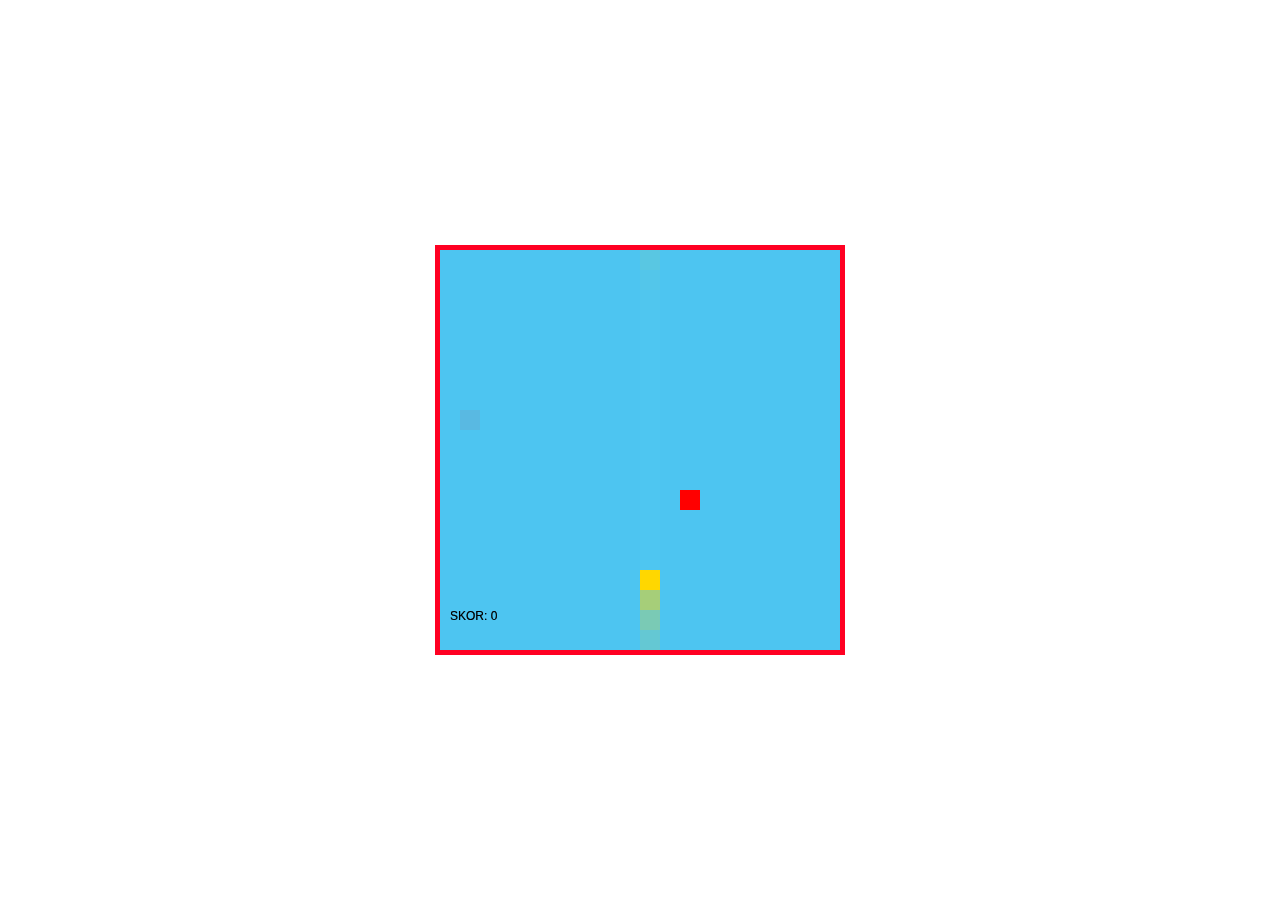
<file: oraypurbaV1.0/mode/campaign/level4.html>
<!DOCTYPE html>
<html lang="id">
<head>
    <meta charset="UTF-8">
    <meta name="viewport" content="width=device-width, initial-scale=1.0">
    <title>Permainan Oray Sederhana</title>

    <style>
        canvas {
            display: block;
            position: absolute;
            border: 5px solid #ff0022;
            margin: auto;
            top: 0;
            bottom: 0;
            right: 0;
            left: 0;
            background: linear-gradient(to bottom, #3498db, #1abc9c);
        }
    </style>
</head>
<body>
    <script>
        var LEBAR = 20,
            TINGGI = 20,
            KOSONG = 0,
            ORAY = 1,
            BANCET = 2,
            KIRI = 0,
            ATAS = 1,
            KANAN = 2,
            BAWAH = 3,
            TOMBOL_KIRI = 'ArrowLeft',
            TOMBOL_ATAS = 'ArrowUp',
            TOMBOL_KANAN = 'ArrowRight',
            TOMBOL_BAWAH = 'ArrowDown',
            canvas,
            ctx,
            keystate,
            frame,
            skor,
            joystick;

        grid = {
            width: null,
            height: null,
            _grid: null,

            init: function (d, c, r) {
                this.width = c;
                this.height = r;

                this._grid = [];
                for (var x = 0; x < c; x++) {
                    this._grid.push([]);
                    for (var y = 0; y < r; y++) {
                        this._grid[x].push(d);
                    }
                }
            },

            set: function (val, x, y) {
                this._grid[x][y] = val;
            },

            get: function (x, y) {
                return this._grid[x][y];
            }
        }

        oray = {
            direction: null,
            last: null,
            _queue: null,

            init: function (d, x, y) {
                this.direction = d;

                this._queue = [];
                this.insert(x, y);
            },

            insert: function (x, y) {
                this._queue.unshift({ x: x, y: y });
                this.last = this._queue[0];
            },

            remove: function () {
                return this._queue.pop();
            }
        };

        function setMakanan() {
            var kosong = [];

            for (var x = 0; x < grid.width; x++) {
                for (var y = 0; y < grid.height; y++) {
                    if (grid.get(x, y) === KOSONG) {
                        kosong.push({ x: x, y: y });
                    }
                }
            }

            var posRandom = kosong[Math.round(Math.random() * (kosong.length - 1))];
            grid.set(BANCET, posRandom.x, posRandom.y);
        }

        function getScoreMessage() {
            if (skor >= 0 && skor <= 15) {
                return 'Cupu!';
            } else if (skor >= 16 && skor <= 30) {
                return 'Lumayan';
            } else if (skor >= 31 && skor <= 50) {
                return 'lebih baik';
            } else if (skor >= 51 && skor <= 70) {
                return 'Ini mahkotamu ketinggalan, King!';
            } else {
                return 'Wah sepertinya kamu sangat jago bermain game oray purba, maka dari itu selamat kamu berhasil mendapatkan 1 unit motor NMEX!!, tutorial claim hadiah: 1. teriakan password (MAAK... hayang NMEX) 2. lalu lakukan konfirmasi dengan cara menendang pintu dengan keras. !!S&K Berlaku!!. Good luck';
            }
        }

        function init() {
            skor = 0;
            grid.init(KOSONG, LEBAR, TINGGI);
            var sp = { x: Math.floor(LEBAR / 2), y: TINGGI - 1 };
            oray.init(ATAS, sp.x, sp.y);
            grid.set(oray, sp.x, sp.y);

            setMakanan();
        }

        function handleDefeat() {
            var defeatMessage = "Game Over! " + getScoreMessage();
            alert(defeatMessage);
            init();
        }

        function loop() {
            update();
            draw();
            window.requestAnimationFrame(loop, canvas);
        }

        function update() {
            frame++;

            // Input dari keyboard
            if (keystate[TOMBOL_KIRI] && oray.direction !== KANAN) {
                oray.direction = KIRI;
            }
            if (keystate[TOMBOL_ATAS] && oray.direction !== BAWAH) {
                oray.direction = ATAS;
            }
            if (keystate[TOMBOL_KANAN] && oray.direction !== KIRI) {
                oray.direction = KANAN;
            }
            if (keystate[TOMBOL_BAWAH] && oray.direction !== ATAS) {
                oray.direction = BAWAH;
            }

            // Input dari joystick
            if (joystick.left && oray.direction !== KANAN) {
                oray.direction = KIRI;
            }
            if (joystick.up && oray.direction !== BAWAH) {
                oray.direction = ATAS;
            }
            if (joystick.right && oray.direction !== KIRI) {
                oray.direction = KANAN;
            }
            if (joystick.down && oray.direction !== ATAS) {
                oray.direction = BAWAH;
            }

            if (frame % 1 === 0) {
                var nx = oray.last.x;
                var ny = oray.last.y;

                switch (oray.direction) {
                    case KIRI:
                        nx--;
                        break;
                    case ATAS:
                        ny--;
                        break;
                    case KANAN:
                        nx++;
                        break;
                    case BAWAH:
                        ny++;
                        break;
                }

                if (0 > nx || nx > grid.width - 1 ||
                    0 > ny || ny > grid.height - 1 ||
                    grid.get(nx, ny) === oray
                ) {
                    return handleDefeat();
                }

                if (grid.get(nx, ny) === BANCET) {
                    skor++;
                    setMakanan();
                } else {
                    var ekor = oray.remove();
                    grid.set(KOSONG, ekor.x, ekor.y);
                }

                grid.set(oray, nx, ny);
                oray.insert(nx, ny);
            }
        }

        function draw() {
            var tw = canvas.width / grid.width;
            var th = canvas.height / grid.height;

            for (var x = 0; x < grid.width; x++) {
                for (var y = 0; y < grid.height; y++) {
                    switch (grid.get(x, y)) {
                        case KOSONG:
                            ctx.fillStyle = "rgba(78, 197, 241, 0.5)";
                            break;
                        case oray:
                            ctx.fillStyle = "gold";
                            break;
                        case BANCET:
                            ctx.fillStyle = "red";
                            break;
                    }
                    ctx.fillRect(x * tw, y * th, tw, th);
                }
            }

            ctx.fillStyle = "#000";
            ctx.fillText("SKOR: " + skor, 10, canvas.height - 30);
        }

        // Inisialisasi joystick
        function initJoystick() {
            joystick = {
                left: false,
                right: false,
                up: false,
                down: false
            };

            canvas.addEventListener('touchstart', handleTouchStart, false);
            canvas.addEventListener('touchmove', handleTouchMove, false);
            canvas.addEventListener('touchend', handleTouchEnd, false);
        }

        // Handler saat layar disentuh
        function handleTouchStart(e) {
            e.preventDefault();
            var touch = e.touches[0];
            joystick.startX = touch.clientX;
            joystick.startY = touch.clientY;
            joystick.left = false;
            joystick.right = false;
            joystick.up = false;
            joystick.down = false;
        }

        // Handler saat layar digerakkan
        function handleTouchMove(e) {
            e.preventDefault();
            var touch = e.touches[0];
            var deltaX = touch.clientX - joystick.startX;
            var deltaY = touch.clientY - joystick.startY;

            if (Math.abs(deltaX) > Math.abs(deltaY)) {
                // Pergerakan horizontal
                joystick.left = deltaX < 0;
                joystick.right = deltaX > 0;
                joystick.up = false;
                joystick.down = false;
            } else {
                // Pergerakan vertikal
                joystick.up = deltaY < 0;
                joystick.down = deltaY > 0;
                joystick.left = false;
                joystick.right = false;
            }
        }

        // Handler saat layar diangkat
        function handleTouchEnd(e) {
            e.preventDefault();
            joystick.left = false;
            joystick.right = false;
            joystick.up = false;
            joystick.down = false;
        }

        // Fungsi untuk memulai permainan
        function main() {
            canvas = document.createElement("canvas");
            canvas.width = LEBAR * 20;
            canvas.height = TINGGI * 20;
            ctx = canvas.getContext("2d");

            document.body.appendChild(canvas);

            ctx.font = "12px Helvetica";

            frame = 0;
            keystate = {};

            // Inisialisasi joystick
            initJoystick();

            // Event listener untuk input keyboard
            document.addEventListener("keydown", function (evt) {
                keystate[evt.key] = true;
            });
            document.addEventListener("keyup", function (evt) {
                delete keystate[evt.key];
            });

            // Memulai permainan
            init();
            loop();
        }

        main();
    </script>
</body>
</html>
</file>
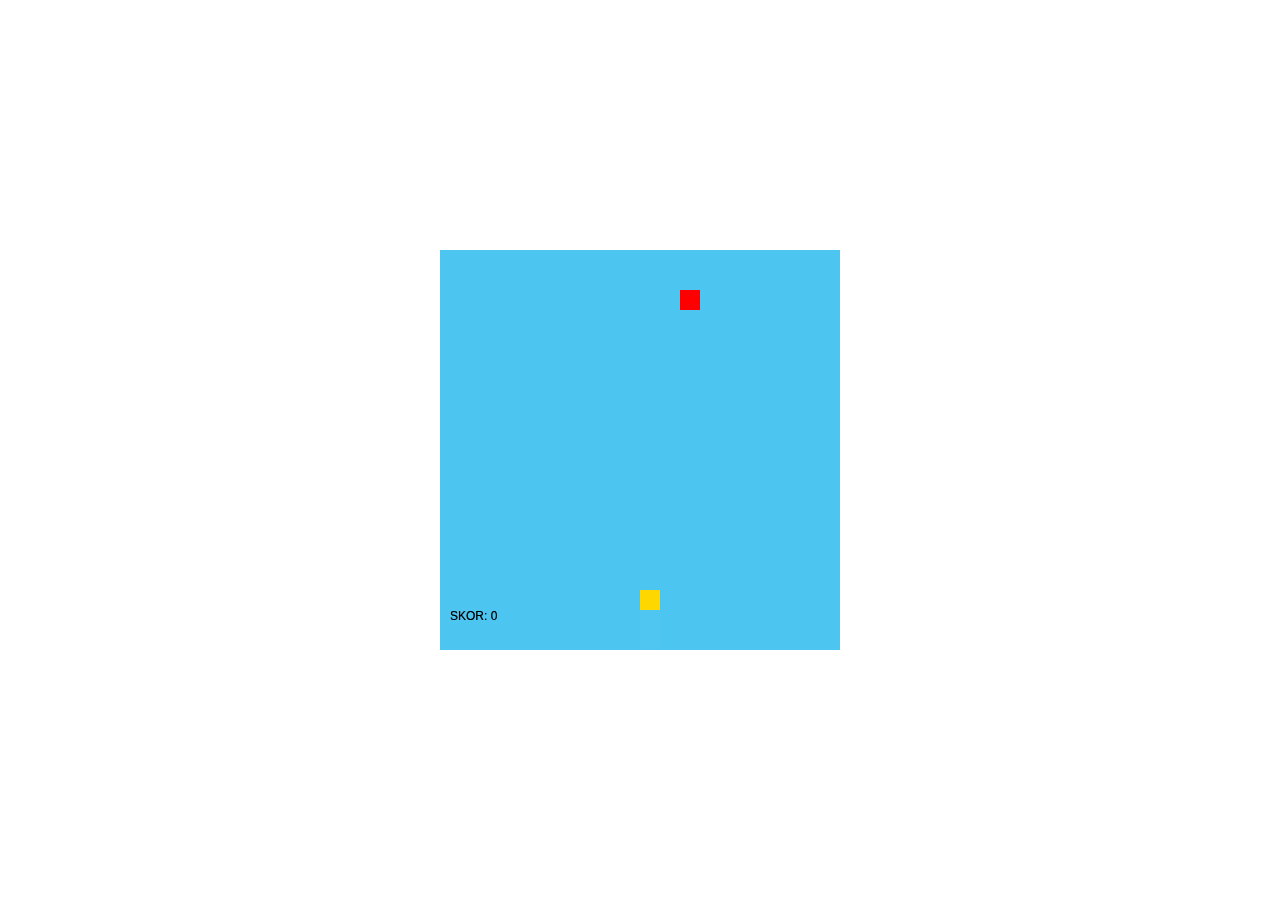
<file: oraypurbaV1.0/mode/classic/level1.html>
<!DOCTYPE html>
<html lang="id">
<head>
    <meta charset="UTF-8">
    <meta name="viewport" content="width=device-width, initial-scale=1.0">
    <title>Permainan Oray Sederhana</title>

    <style>
        canvas {
            display: block;
            position: absolute;
            margin: auto;
            top: 0;
            bottom: 0;
            right: 0;
            left: 0;
            background: linear-gradient(to bottom, #3498db, #1abc9c);
        }
    </style>
</head>
<body>
    <script>
        var LEBAR = 20,
            TINGGI = 20,
            KOSONG = 0,
            ORAY = 1,
            BANCET = 2,
            KIRI = 0,
            ATAS = 1,
            KANAN = 2,
            BAWAH = 3,
            TOMBOL_KIRI = 'ArrowLeft',
            TOMBOL_ATAS = 'ArrowUp',
            TOMBOL_KANAN = 'ArrowRight',
            TOMBOL_BAWAH = 'ArrowDown',
            canvas,
            ctx,
            keystate,
            frame,
            skor,
            joystick;

        grid = {
            width: null,
            height: null,
            _grid: null,

            init: function (d, c, r) {
                this.width = c;
                this.height = r;

                this._grid = [];
                for (var x = 0; x < c; x++) {
                    this._grid.push([]);
                    for (var y = 0; y < r; y++) {
                        this._grid[x].push(d);
                    }
                }
            },

            set: function (val, x, y) {
                this._grid[x][y] = val;
            },

            get: function (x, y) {
                return this._grid[x][y];
            }
        }

        oray = {
            direction: null,
            last: null,
            _queue: null,

            init: function (d, x, y) {
                this.direction = d;

                this._queue = [];
                this.insert(x, y);
            },

            insert: function (x, y) {
                this._queue.unshift({ x: x, y: y });
                this.last = this._queue[0];
            },

            remove: function () {
                return this._queue.pop();
            }
        };

        function setMakanan() {
            var kosong = [];

            for (var x = 0; x < grid.width; x++) {
                for (var y = 0; y < grid.height; y++) {
                    if (grid.get(x, y) === KOSONG) {
                        kosong.push({ x: x, y: y });
                    }
                }
            }

            var posRandom = kosong[Math.round(Math.random() * (kosong.length - 1))];
            grid.set(BANCET, posRandom.x, posRandom.y);
        }

        function getScoreMessage() {
            if (skor >= 0 && skor <= 20) {
                return 'Cupu!';
            } else if (skor >= 21 && skor <= 50) {
                return 'Lumayan';
            } else if (skor >= 51 && skor <= 100 ) {
                return 'Ini mahkotamu ketinggalan, King!';
            } else {
                return 'Wah sepertinya kamu sangat jago bermain game oray purba, maka dari itu selamat kamu berhasil mendapatkan 1 unit motor NMEX!!, tutorial claim hadiah: 1. teriakan password (MAAK... hayang NMEX) 2. lalu lakukan konfirmasi dengan cara menendang pintu dengan keras. !!S&K Berlaku!!. Good luck';
            }
        }

        function init() {
            skor = 0;

            grid.init(KOSONG, LEBAR, TINGGI);

            var sp = { x: Math.floor(LEBAR / 2), y: TINGGI - 1 };
            oray.init(ATAS, sp.x, sp.y);
            grid.set(oray, sp.x, sp.y);

            setMakanan();
        }

        function handleDefeat() {
            var defeatMessage = "Game Over! " + getScoreMessage();
            alert(defeatMessage);

            init();
        }

        function loop() {
            update();
            draw();

            window.requestAnimationFrame(loop, canvas);
        }

        function update() {
            frame++;

            // Input dari keyboard
            if (keystate[TOMBOL_KIRI] && oray.direction !== KANAN) {
                oray.direction = KIRI;
            }
            if (keystate[TOMBOL_ATAS] && oray.direction !== BAWAH) {
                oray.direction = ATAS;
            }
            if (keystate[TOMBOL_KANAN] && oray.direction !== KIRI) {
                oray.direction = KANAN;
            }
            if (keystate[TOMBOL_BAWAH] && oray.direction !== ATAS) {
                oray.direction = BAWAH;
            }

            // Input dari joystick
            if (joystick.left && oray.direction !== KANAN) {
                oray.direction = KIRI;
            }
            if (joystick.up && oray.direction !== BAWAH) {
                oray.direction = ATAS;
            }
            if (joystick.right && oray.direction !== KIRI) {
                oray.direction = KANAN;
            }
            if (joystick.down && oray.direction !== ATAS) {
                oray.direction = BAWAH;
            }

            if (frame % 15 === 0) {
        var nx = oray.last.x;
        var ny = oray.last.y;

        switch (oray.direction) {
            case KIRI:
                nx = (nx - 1 + grid.width) % grid.width;
                break;
            case ATAS:
                ny = (ny - 1 + grid.height) % grid.height;
                break;
            case KANAN:
                nx = (nx + 1) % grid.width;
                break;
            case BAWAH:
                ny = (ny + 1) % grid.height;
                break;
        }

                if (0 > nx || nx > grid.width - 1 ||
                    0 > ny || ny > grid.height - 1 ||
                    grid.get(nx, ny) === oray
                ) {
                    return handleDefeat();
                }

                if (grid.get(nx, ny) === BANCET) {
                    skor++;
                    setMakanan();
                } else {
                    var ekor = oray.remove();
                    grid.set(KOSONG, ekor.x, ekor.y);
                }

                grid.set(oray, nx, ny);
                oray.insert(nx, ny);
            }
        }

        function draw() {
            var tw = canvas.width / grid.width;
            var th = canvas.height / grid.height;

            for (var x = 0; x < grid.width; x++) {
                for (var y = 0; y < grid.height; y++) {
                    switch (grid.get(x, y)) {
                        case KOSONG:
                            ctx.fillStyle = "rgba(78, 197, 241, 0.5)";
                            break;
                        case oray:
                            ctx.fillStyle = "Gold";
                            break;
                        case BANCET:
                            ctx.fillStyle = "red";
                            break;
                    }
                    ctx.fillRect(x * tw, y * th, tw, th);
                }
            }

            ctx.fillStyle = "#000";
            ctx.fillText("SKOR: " + skor, 10, canvas.height - 30);
        }

        // Inisialisasi joystick
        function initJoystick() {
            joystick = {
                left: false,
                right: false,
                up: false,
                down: false
            };

            canvas.addEventListener('touchstart', handleTouchStart, false);
            canvas.addEventListener('touchmove', handleTouchMove, false);
            canvas.addEventListener('touchend', handleTouchEnd, false);
        }

        // Handler saat layar disentuh
        function handleTouchStart(e) {
            e.preventDefault();
            var touch = e.touches[0];
            joystick.startX = touch.clientX;
            joystick.startY = touch.clientY;
            joystick.left = false;
            joystick.right = false;
            joystick.up = false;
            joystick.down = false;
        }

        // Handler saat layar digerakkan
        function handleTouchMove(e) {
            e.preventDefault();
            var touch = e.touches[0];
            var deltaX = touch.clientX - joystick.startX;
            var deltaY = touch.clientY - joystick.startY;

            if (Math.abs(deltaX) > Math.abs(deltaY)) {
                // Pergerakan horizontal
                joystick.left = deltaX < 0;
                joystick.right = deltaX > 0;
                joystick.up = false;
                joystick.down = false;
            } else {
                // Pergerakan vertikal
                joystick.up = deltaY < 0;
                joystick.down = deltaY > 0;
                joystick.left = false;
                joystick.right = false;
            }
        }

        // Handler saat layar diangkat
        function handleTouchEnd(e) {
            e.preventDefault();
            joystick.left = false;
            joystick.right = false;
            joystick.up = false;
            joystick.down = false;
        }

        // Fungsi untuk memulai permainan
        function main() {
            canvas = document.createElement("canvas");
            canvas.width = LEBAR * 20;
            canvas.height = TINGGI * 20;
            ctx = canvas.getContext("2d");

            document.body.appendChild(canvas);

            ctx.font = "12px Helvetica";

            frame = 0;
            keystate = {};

            // Inisialisasi joystick
            initJoystick();

            // Event listener untuk input keyboard
            document.addEventListener("keydown", function (evt) {
                keystate[evt.key] = true;
            });
            document.addEventListener("keyup", function (evt) {
                delete keystate[evt.key];
            });

            // Memulai permainan
            init();
            loop();
        }

        main();
    </script>
</body>
</html>
</file>
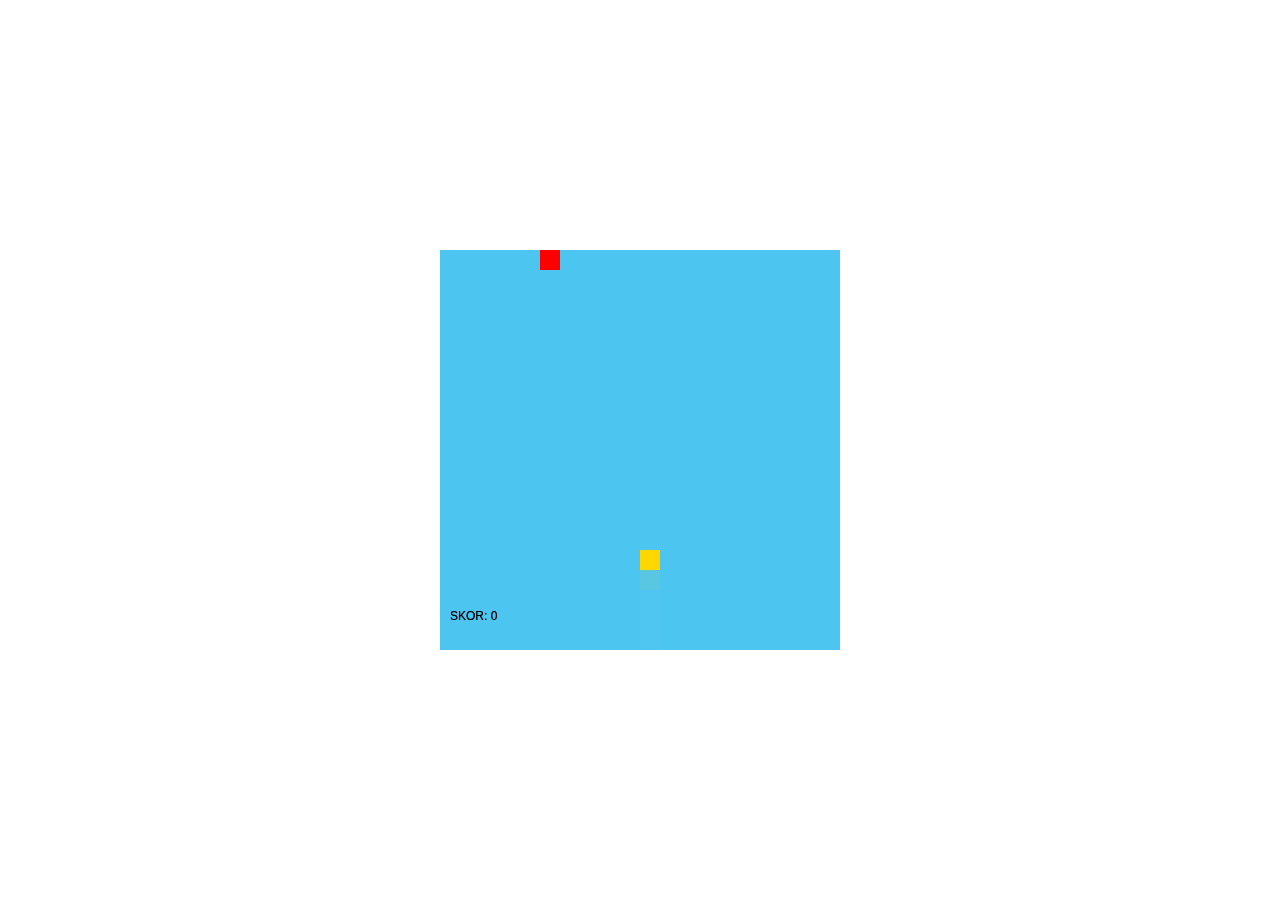
<file: oraypurbaV1.0/mode/classic/level2.html>
<!DOCTYPE html>
<html lang="id">
<head>
    <meta charset="UTF-8">
    <meta name="viewport" content="width=device-width, initial-scale=1.0">
    <title>Permainan Oray Sederhana</title>

    <style>
        canvas {
            display: block;
            position: absolute;
            margin: auto;
            top: 0;
            bottom: 0;
            right: 0;
            left: 0;
            background: linear-gradient(to bottom, #3498db, #1abc9c);
        }
    </style>
</head>
<body>
    <script>
        var LEBAR = 20,
            TINGGI = 20,
            KOSONG = 0,
            ORAY = 1,
            BANCET = 2,
            KIRI = 0,
            ATAS = 1,
            KANAN = 2,
            BAWAH = 3,
            TOMBOL_KIRI = 'ArrowLeft',
            TOMBOL_ATAS = 'ArrowUp',
            TOMBOL_KANAN = 'ArrowRight',
            TOMBOL_BAWAH = 'ArrowDown',
            canvas,
            ctx,
            keystate,
            frame,
            skor,
            joystick;

        grid = {
            width: null,
            height: null,
            _grid: null,

            init: function (d, c, r) {
                this.width = c;
                this.height = r;

                this._grid = [];
                for (var x = 0; x < c; x++) {
                    this._grid.push([]);
                    for (var y = 0; y < r; y++) {
                        this._grid[x].push(d);
                    }
                }
            },

            set: function (val, x, y) {
                this._grid[x][y] = val;
            },

            get: function (x, y) {
                return this._grid[x][y];
            }
        }

        oray = {
            direction: null,
            last: null,
            _queue: null,

            init: function (d, x, y) {
                this.direction = d;

                this._queue = [];
                this.insert(x, y);
            },

            insert: function (x, y) {
                this._queue.unshift({ x: x, y: y });
                this.last = this._queue[0];
            },

            remove: function () {
                return this._queue.pop();
            }
        };

        function setMakanan() {
            var kosong = [];

            for (var x = 0; x < grid.width; x++) {
                for (var y = 0; y < grid.height; y++) {
                    if (grid.get(x, y) === KOSONG) {
                        kosong.push({ x: x, y: y });
                    }
                }
            }

            var posRandom = kosong[Math.round(Math.random() * (kosong.length - 1))];
            grid.set(BANCET, posRandom.x, posRandom.y);
        }

        function getScoreMessage() {
            if (skor >= 0 && skor <= 20) {
                return 'Cupu!';
            } else if (skor >= 21 && skor <= 50) {
                return 'Lumayan';
            } else if (skor >= 51 && skor <= 100 ) {
                return 'Ini mahkotamu ketinggalan, King!';
            } else {
                return 'Wah sepertinya kamu sangat jago bermain game oray purba, maka dari itu selamat kamu berhasil mendapatkan 1 unit motor NMEX!!, tutorial claim hadiah: 1. teriakan password (MAAK... hayang NMEX) 2. lalu lakukan konfirmasi dengan cara menendang pintu dengan keras. !!S&K Berlaku!!. Good luck';
            }
        }


        function init() {
            skor = 0;

            grid.init(KOSONG, LEBAR, TINGGI);

            var sp = { x: Math.floor(LEBAR / 2), y: TINGGI - 1 };
            oray.init(ATAS, sp.x, sp.y);
            grid.set(oray, sp.x, sp.y);

            setMakanan();
        }

        function handleDefeat() {
            var defeatMessage = "Game Over! " + getScoreMessage();
            alert(defeatMessage);

            init();
        }

        function loop() {
            update();
            draw();

            window.requestAnimationFrame(loop, canvas);
        }

        function update() {
            frame++;

            // Input dari keyboard
            if (keystate[TOMBOL_KIRI] && oray.direction !== KANAN) {
                oray.direction = KIRI;
            }
            if (keystate[TOMBOL_ATAS] && oray.direction !== BAWAH) {
                oray.direction = ATAS;
            }
            if (keystate[TOMBOL_KANAN] && oray.direction !== KIRI) {
                oray.direction = KANAN;
            }
            if (keystate[TOMBOL_BAWAH] && oray.direction !== ATAS) {
                oray.direction = BAWAH;
            }

            // Input dari joystick
            if (joystick.left && oray.direction !== KANAN) {
                oray.direction = KIRI;
            }
            if (joystick.up && oray.direction !== BAWAH) {
                oray.direction = ATAS;
            }
            if (joystick.right && oray.direction !== KIRI) {
                oray.direction = KANAN;
            }
            if (joystick.down && oray.direction !== ATAS) {
                oray.direction = BAWAH;
            }

            if (frame % 10 === 0) {
        var nx = oray.last.x;
        var ny = oray.last.y;

        switch (oray.direction) {
            case KIRI:
                nx = (nx - 1 + grid.width) % grid.width;
                break;
            case ATAS:
                ny = (ny - 1 + grid.height) % grid.height;
                break;
            case KANAN:
                nx = (nx + 1) % grid.width;
                break;
            case BAWAH:
                ny = (ny + 1) % grid.height;
                break;
        }

                if (0 > nx || nx > grid.width - 1 ||
                    0 > ny || ny > grid.height - 1 ||
                    grid.get(nx, ny) === oray
                ) {
                    return handleDefeat();
                }

                if (grid.get(nx, ny) === BANCET) {
                    skor++;
                    setMakanan();
                } else {
                    var ekor = oray.remove();
                    grid.set(KOSONG, ekor.x, ekor.y);
                }

                grid.set(oray, nx, ny);
                oray.insert(nx, ny);
            }
        }

        function draw() {
            var tw = canvas.width / grid.width;
            var th = canvas.height / grid.height;

            for (var x = 0; x < grid.width; x++) {
                for (var y = 0; y < grid.height; y++) {
                    switch (grid.get(x, y)) {
                        case KOSONG:
                            ctx.fillStyle = "rgba(78, 197, 241, 0.5)";
                            break;
                        case oray:
                            ctx.fillStyle = "gold";
                            break;
                        case BANCET:
                            ctx.fillStyle = "red";
                            break;
                    }
                    ctx.fillRect(x * tw, y * th, tw, th);
                }
            }

            ctx.fillStyle = "#000";
            ctx.fillText("SKOR: " + skor, 10, canvas.height - 30);
        }

        // Inisialisasi joystick
        function initJoystick() {
            joystick = {
                left: false,
                right: false,
                up: false,
                down: false
            };

            canvas.addEventListener('touchstart', handleTouchStart, false);
            canvas.addEventListener('touchmove', handleTouchMove, false);
            canvas.addEventListener('touchend', handleTouchEnd, false);
        }

        // Handler saat layar disentuh
        function handleTouchStart(e) {
            e.preventDefault();
            var touch = e.touches[0];
            joystick.startX = touch.clientX;
            joystick.startY = touch.clientY;
            joystick.left = false;
            joystick.right = false;
            joystick.up = false;
            joystick.down = false;
        }

        // Handler saat layar digerakkan
        function handleTouchMove(e) {
            e.preventDefault();
            var touch = e.touches[0];
            var deltaX = touch.clientX - joystick.startX;
            var deltaY = touch.clientY - joystick.startY;

            if (Math.abs(deltaX) > Math.abs(deltaY)) {
                // Pergerakan horizontal
                joystick.left = deltaX < 0;
                joystick.right = deltaX > 0;
                joystick.up = false;
                joystick.down = false;
            } else {
                // Pergerakan vertikal
                joystick.up = deltaY < 0;
                joystick.down = deltaY > 0;
                joystick.left = false;
                joystick.right = false;
            }
        }

        // Handler saat layar diangkat
        function handleTouchEnd(e) {
            e.preventDefault();
            joystick.left = false;
            joystick.right = false;
            joystick.up = false;
            joystick.down = false;
        }

        // Fungsi untuk memulai permainan
        function main() {
            canvas = document.createElement("canvas");
            canvas.width = LEBAR * 20;
            canvas.height = TINGGI * 20;
            ctx = canvas.getContext("2d");

            document.body.appendChild(canvas);

            ctx.font = "12px Helvetica";

            frame = 0;
            keystate = {};

            // Inisialisasi joystick
            initJoystick();

            // Event listener untuk input keyboard
            document.addEventListener("keydown", function (evt) {
                keystate[evt.key] = true;
            });
            document.addEventListener("keyup", function (evt) {
                delete keystate[evt.key];
            });

            // Memulai permainan
            init();
            loop();
        }

        main();
    </script>
</body>
</html>
</file>
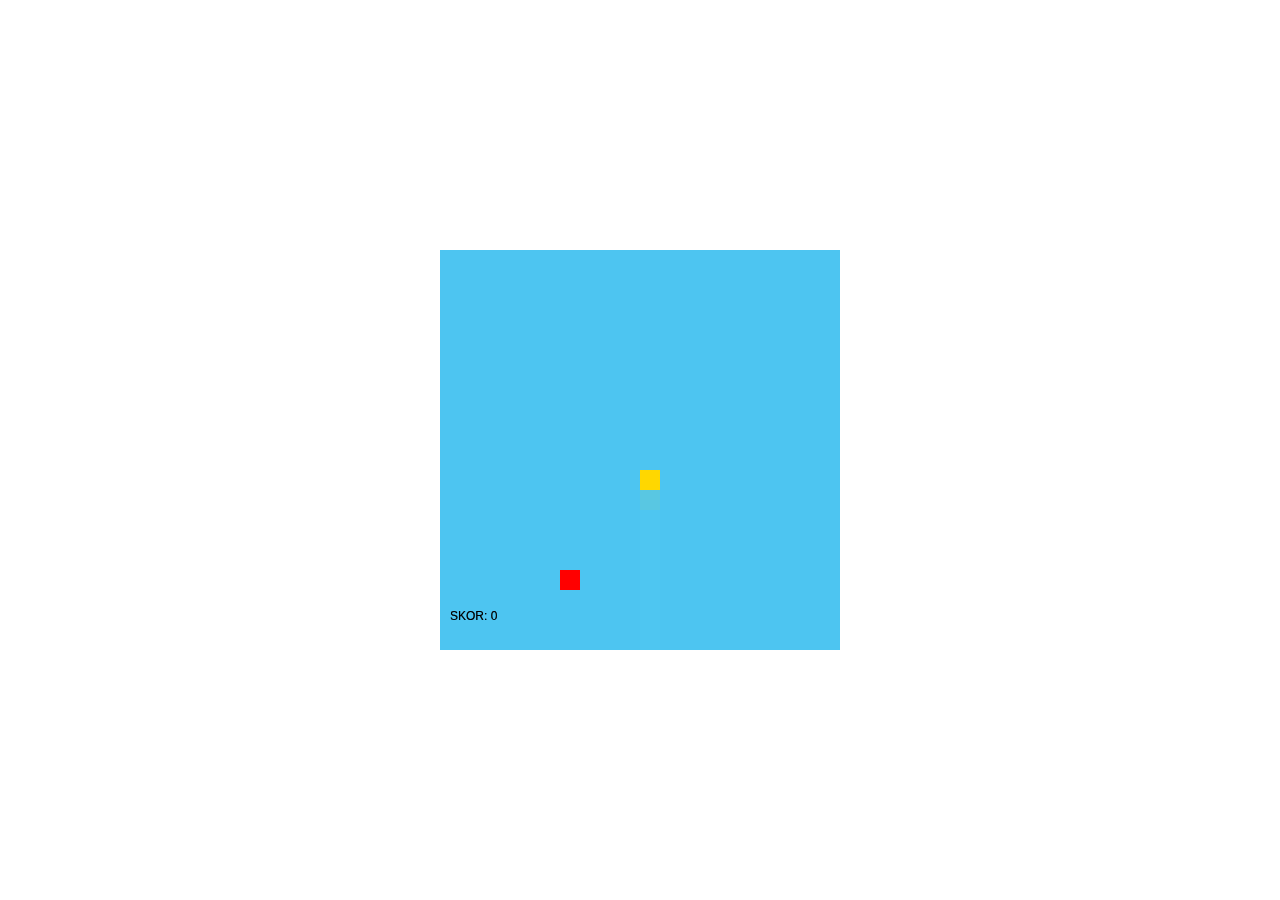
<file: oraypurbaV1.0/mode/classic/level3.html>
<!DOCTYPE html>
<html lang="id">
<head>
    <meta charset="UTF-8">
    <meta name="viewport" content="width=device-width, initial-scale=1.0">
    <title>Permainan Oray Sederhana</title>

    <style>
        canvas {
            display: block;
            position: absolute;
            margin: auto;
            top: 0;
            bottom: 0;
            right: 0;
            left: 0;
            background: linear-gradient(to bottom, #3498db, #1abc9c);
        }
    </style>
</head>
<body>
    <script>
        var LEBAR = 20,
            TINGGI = 20,
            KOSONG = 0,
            ORAY = 1,
            BANCET = 2,
            KIRI = 0,
            ATAS = 1,
            KANAN = 2,
            BAWAH = 3,
            TOMBOL_KIRI = 'ArrowLeft',
            TOMBOL_ATAS = 'ArrowUp',
            TOMBOL_KANAN = 'ArrowRight',
            TOMBOL_BAWAH = 'ArrowDown',
            canvas,
            ctx,
            keystate,
            frame,
            skor,
            joystick;

        grid = {
            width: null,
            height: null,
            _grid: null,

            init: function (d, c, r) {
                this.width = c;
                this.height = r;

                this._grid = [];
                for (var x = 0; x < c; x++) {
                    this._grid.push([]);
                    for (var y = 0; y < r; y++) {
                        this._grid[x].push(d);
                    }
                }
            },

            set: function (val, x, y) {
                this._grid[x][y] = val;
            },

            get: function (x, y) {
                return this._grid[x][y];
            }
        }

        oray = {
            direction: null,
            last: null,
            _queue: null,

            init: function (d, x, y) {
                this.direction = d;

                this._queue = [];
                this.insert(x, y);
            },

            insert: function (x, y) {
                this._queue.unshift({ x: x, y: y });
                this.last = this._queue[0];
            },

            remove: function () {
                return this._queue.pop();
            }
        };

        function setMakanan() {
            var kosong = [];

            for (var x = 0; x < grid.width; x++) {
                for (var y = 0; y < grid.height; y++) {
                    if (grid.get(x, y) === KOSONG) {
                        kosong.push({ x: x, y: y });
                    }
                }
            }

            var posRandom = kosong[Math.round(Math.random() * (kosong.length - 1))];
            grid.set(BANCET, posRandom.x, posRandom.y);
        }

        function getScoreMessage() {
            if (skor >= 0 && skor <= 20) {
                return 'Cupu!';
            } else if (skor >= 21 && skor <= 50) {
                return 'Lumayan';
            } else if (skor >= 51 && skor <= 100 ) {
                return 'Ini mahkotamu ketinggalan, King!';
            } else {
                return 'Wah sepertinya kamu sangat jago bermain game oray purba, maka dari itu selamat kamu berhasil mendapatkan 1 unit motor NMEX!!, tutorial claim hadiah: 1. teriakan password (MAAK... hayang NMEX) 2. lalu lakukan konfirmasi dengan cara menendang pintu dengan keras. !!S&K Berlaku!!. Good luck';
            }
        }


        function init() {
            skor = 0;

            grid.init(KOSONG, LEBAR, TINGGI);

            var sp = { x: Math.floor(LEBAR / 2), y: TINGGI - 1 };
            oray.init(ATAS, sp.x, sp.y);
            grid.set(oray, sp.x, sp.y);

            setMakanan();
        }

        function handleDefeat() {
            var defeatMessage = "Game Over! " + getScoreMessage();
            alert(defeatMessage);

            init();
        }

        function loop() {
            update();
            draw();

            window.requestAnimationFrame(loop, canvas);
        }

        function update() {
            frame++;

            // Input dari keyboard
            if (keystate[TOMBOL_KIRI] && oray.direction !== KANAN) {
                oray.direction = KIRI;
            }
            if (keystate[TOMBOL_ATAS] && oray.direction !== BAWAH) {
                oray.direction = ATAS;
            }
            if (keystate[TOMBOL_KANAN] && oray.direction !== KIRI) {
                oray.direction = KANAN;
            }
            if (keystate[TOMBOL_BAWAH] && oray.direction !== ATAS) {
                oray.direction = BAWAH;
            }

            // Input dari joystick
            if (joystick.left && oray.direction !== KANAN) {
                oray.direction = KIRI;
            }
            if (joystick.up && oray.direction !== BAWAH) {
                oray.direction = ATAS;
            }
            if (joystick.right && oray.direction !== KIRI) {
                oray.direction = KANAN;
            }
            if (joystick.down && oray.direction !== ATAS) {
                oray.direction = BAWAH;
            }

            if (frame % 5 === 0) {
        var nx = oray.last.x;
        var ny = oray.last.y;

        switch (oray.direction) {
            case KIRI:
                nx = (nx - 1 + grid.width) % grid.width;
                break;
            case ATAS:
                ny = (ny - 1 + grid.height) % grid.height;
                break;
            case KANAN:
                nx = (nx + 1) % grid.width;
                break;
            case BAWAH:
                ny = (ny + 1) % grid.height;
                break;
        }

                if (0 > nx || nx > grid.width - 1 ||
                    0 > ny || ny > grid.height - 1 ||
                    grid.get(nx, ny) === oray
                ) {
                    return handleDefeat();
                }

                if (grid.get(nx, ny) === BANCET) {
                    skor++;
                    setMakanan();
                } else {
                    var ekor = oray.remove();
                    grid.set(KOSONG, ekor.x, ekor.y);
                }

                grid.set(oray, nx, ny);
                oray.insert(nx, ny);
            }
        }

        function draw() {
            var tw = canvas.width / grid.width;
            var th = canvas.height / grid.height;

            for (var x = 0; x < grid.width; x++) {
                for (var y = 0; y < grid.height; y++) {
                    switch (grid.get(x, y)) {
                        case KOSONG:
                            ctx.fillStyle = "rgba(78, 197, 241, 0.5)";
                            break;
                        case oray:
                            ctx.fillStyle = "gold";
                            break;
                        case BANCET:
                            ctx.fillStyle = "red";
                            break;
                    }
                    ctx.fillRect(x * tw, y * th, tw, th);
                }
            }

            ctx.fillStyle = "#000";
            ctx.fillText("SKOR: " + skor, 10, canvas.height - 30);
        }

        // Inisialisasi joystick
        function initJoystick() {
            joystick = {
                left: false,
                right: false,
                up: false,
                down: false
            };

            canvas.addEventListener('touchstart', handleTouchStart, false);
            canvas.addEventListener('touchmove', handleTouchMove, false);
            canvas.addEventListener('touchend', handleTouchEnd, false);
        }

        // Handler saat layar disentuh
        function handleTouchStart(e) {
            e.preventDefault();
            var touch = e.touches[0];
            joystick.startX = touch.clientX;
            joystick.startY = touch.clientY;
            joystick.left = false;
            joystick.right = false;
            joystick.up = false;
            joystick.down = false;
        }

        // Handler saat layar digerakkan
        function handleTouchMove(e) {
            e.preventDefault();
            var touch = e.touches[0];
            var deltaX = touch.clientX - joystick.startX;
            var deltaY = touch.clientY - joystick.startY;

            if (Math.abs(deltaX) > Math.abs(deltaY)) {
                // Pergerakan horizontal
                joystick.left = deltaX < 0;
                joystick.right = deltaX > 0;
                joystick.up = false;
                joystick.down = false;
            } else {
                // Pergerakan vertikal
                joystick.up = deltaY < 0;
                joystick.down = deltaY > 0;
                joystick.left = false;
                joystick.right = false;
            }
        }

        // Handler saat layar diangkat
        function handleTouchEnd(e) {
            e.preventDefault();
            joystick.left = false;
            joystick.right = false;
            joystick.up = false;
            joystick.down = false;
        }

        // Fungsi untuk memulai permainan
        function main() {
            canvas = document.createElement("canvas");
            canvas.width = LEBAR * 20;
            canvas.height = TINGGI * 20;
            ctx = canvas.getContext("2d");

            document.body.appendChild(canvas);

            ctx.font = "12px Helvetica";

            frame = 0;
            keystate = {};

            // Inisialisasi joystick
            initJoystick();

            // Event listener untuk input keyboard
            document.addEventListener("keydown", function (evt) {
                keystate[evt.key] = true;
            });
            document.addEventListener("keyup", function (evt) {
                delete keystate[evt.key];
            });

            // Memulai permainan
            init();
            loop();
        }

        main();
    </script>
</body>
</html>
</file>
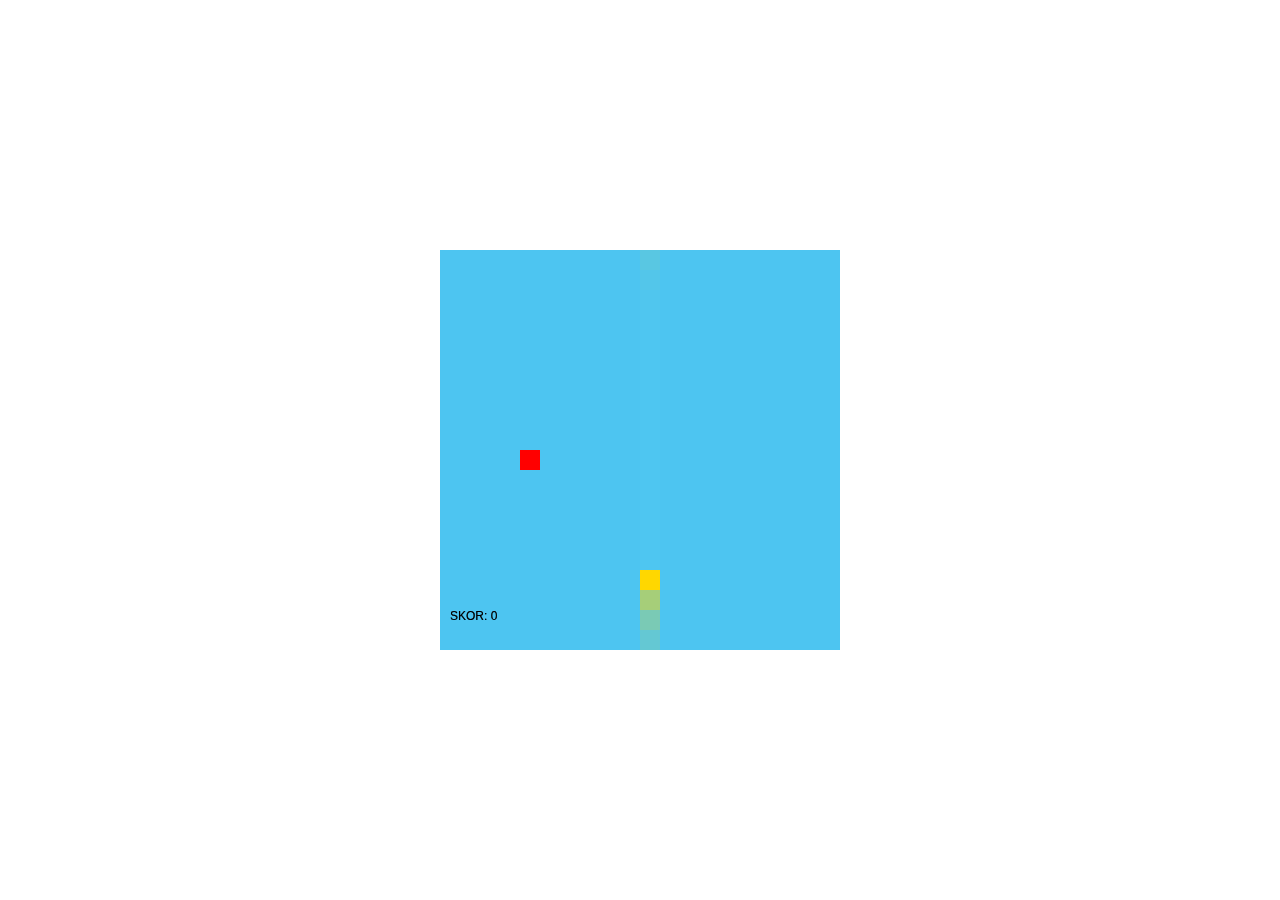
<file: oraypurbaV1.0/mode/classic/level4.html>
<!DOCTYPE html>
<html lang="id">
<head>
    <meta charset="UTF-8">
    <meta name="viewport" content="width=device-width, initial-scale=1.0">
    <title>Permainan Oray Sederhana</title>

    <style>
        canvas {
            display: block;
            position: absolute;
            margin: auto;
            top: 0;
            bottom: 0;
            right: 0;
            left: 0;
            background: linear-gradient(to bottom, #3498db, #1abc9c);
        }
    </style>
</head>
<body>
    <script>
        var LEBAR = 20,
            TINGGI = 20,
            KOSONG = 0,
            ORAY = 1,
            BANCET = 2,
            KIRI = 0,
            ATAS = 1,
            KANAN = 2,
            BAWAH = 3,
            TOMBOL_KIRI = 'ArrowLeft',
            TOMBOL_ATAS = 'ArrowUp',
            TOMBOL_KANAN = 'ArrowRight',
            TOMBOL_BAWAH = 'ArrowDown',
            canvas,
            ctx,
            keystate,
            frame,
            skor,
            joystick;

        grid = {
            width: null,
            height: null,
            _grid: null,

            init: function (d, c, r) {
                this.width = c;
                this.height = r;

                this._grid = [];
                for (var x = 0; x < c; x++) {
                    this._grid.push([]);
                    for (var y = 0; y < r; y++) {
                        this._grid[x].push(d);
                    }
                }
            },

            set: function (val, x, y) {
                this._grid[x][y] = val;
            },

            get: function (x, y) {
                return this._grid[x][y];
            }
        }

        oray = {
            direction: null,
            last: null,
            _queue: null,

            init: function (d, x, y) {
                this.direction = d;

                this._queue = [];
                this.insert(x, y);
            },

            insert: function (x, y) {
                this._queue.unshift({ x: x, y: y });
                this.last = this._queue[0];
            },

            remove: function () {
                return this._queue.pop();
            }
        };

        function setMakanan() {
            var kosong = [];

            for (var x = 0; x < grid.width; x++) {
                for (var y = 0; y < grid.height; y++) {
                    if (grid.get(x, y) === KOSONG) {
                        kosong.push({ x: x, y: y });
                    }
                }
            }

            var posRandom = kosong[Math.round(Math.random() * (kosong.length - 1))];
            grid.set(BANCET, posRandom.x, posRandom.y);
        }

        function getScoreMessage() {
            if (skor >= 0 && skor <= 20) {
                return 'Cupu!';
            } else if (skor >= 21 && skor <= 50) {
                return 'Lumayan';
            } else if (skor >= 51 && skor <= 100 ) {
                return 'Ini mahkotamu ketinggalan, King!';
            } else {
                return 'Wah sepertinya kamu sangat jago bermain game oray purba, maka dari itu selamat kamu berhasil mendapatkan 1 unit motor NMEX!!, tutorial claim hadiah: 1. teriakan password (MAAK... hayang NMEX) 2. lalu lakukan konfirmasi dengan cara menendang pintu dengan keras. !!S&K Berlaku!!. Good luck';
            }
        }


        function init() {
            skor = 0;

            grid.init(KOSONG, LEBAR, TINGGI);

            var sp = { x: Math.floor(LEBAR / 2), y: TINGGI - 1 };
            oray.init(ATAS, sp.x, sp.y);
            grid.set(oray, sp.x, sp.y);

            setMakanan();
        }

        function handleDefeat() {
            var defeatMessage = "Game Over! " + getScoreMessage();
            alert(defeatMessage);

            init();
        }

        function loop() {
            update();
            draw();

            window.requestAnimationFrame(loop, canvas);
        }

        function update() {
            frame++;

            // Input dari keyboard
            if (keystate[TOMBOL_KIRI] && oray.direction !== KANAN) {
                oray.direction = KIRI;
            }
            if (keystate[TOMBOL_ATAS] && oray.direction !== BAWAH) {
                oray.direction = ATAS;
            }
            if (keystate[TOMBOL_KANAN] && oray.direction !== KIRI) {
                oray.direction = KANAN;
            }
            if (keystate[TOMBOL_BAWAH] && oray.direction !== ATAS) {
                oray.direction = BAWAH;
            }

            // Input dari joystick
            if (joystick.left && oray.direction !== KANAN) {
                oray.direction = KIRI;
            }
            if (joystick.up && oray.direction !== BAWAH) {
                oray.direction = ATAS;
            }
            if (joystick.right && oray.direction !== KIRI) {
                oray.direction = KANAN;
            }
            if (joystick.down && oray.direction !== ATAS) {
                oray.direction = BAWAH;
            }

            if (frame % 1 === 0) {
        var nx = oray.last.x;
        var ny = oray.last.y;

        switch (oray.direction) {
            case KIRI:
                nx = (nx - 1 + grid.width) % grid.width;
                break;
            case ATAS:
                ny = (ny - 1 + grid.height) % grid.height;
                break;
            case KANAN:
                nx = (nx + 1) % grid.width;
                break;
            case BAWAH:
                ny = (ny + 1) % grid.height;
                break;
        }

                if (0 > nx || nx > grid.width - 1 ||
                    0 > ny || ny > grid.height - 1 ||
                    grid.get(nx, ny) === oray
                ) {
                    return handleDefeat();
                }

                if (grid.get(nx, ny) === BANCET) {
                    skor++;
                    setMakanan();
                } else {
                    var ekor = oray.remove();
                    grid.set(KOSONG, ekor.x, ekor.y);
                }

                grid.set(oray, nx, ny);
                oray.insert(nx, ny);
            }
        }

        function draw() {
            var tw = canvas.width / grid.width;
            var th = canvas.height / grid.height;

            for (var x = 0; x < grid.width; x++) {
                for (var y = 0; y < grid.height; y++) {
                    switch (grid.get(x, y)) {
                        case KOSONG:
                            ctx.fillStyle = "rgba(78, 197, 241, 0.5)";
                            break;
                        case oray:
                            ctx.fillStyle = "gold";
                            break;
                        case BANCET:
                            ctx.fillStyle = "red";
                            break;
                    }
                    ctx.fillRect(x * tw, y * th, tw, th);
                }
            }

            ctx.fillStyle = "#000";
            ctx.fillText("SKOR: " + skor, 10, canvas.height - 30);
        }

        // Inisialisasi joystick
        function initJoystick() {
            joystick = {
                left: false,
                right: false,
                up: false,
                down: false
            };

            canvas.addEventListener('touchstart', handleTouchStart, false);
            canvas.addEventListener('touchmove', handleTouchMove, false);
            canvas.addEventListener('touchend', handleTouchEnd, false);
        }

        // Handler saat layar disentuh
        function handleTouchStart(e) {
            e.preventDefault();
            var touch = e.touches[0];
            joystick.startX = touch.clientX;
            joystick.startY = touch.clientY;
            joystick.left = false;
            joystick.right = false;
            joystick.up = false;
            joystick.down = false;
        }

        // Handler saat layar digerakkan
        function handleTouchMove(e) {
            e.preventDefault();
            var touch = e.touches[0];
            var deltaX = touch.clientX - joystick.startX;
            var deltaY = touch.clientY - joystick.startY;

            if (Math.abs(deltaX) > Math.abs(deltaY)) {
                // Pergerakan horizontal
                joystick.left = deltaX < 0;
                joystick.right = deltaX > 0;
                joystick.up = false;
                joystick.down = false;
            } else {
                // Pergerakan vertikal
                joystick.up = deltaY < 0;
                joystick.down = deltaY > 0;
                joystick.left = false;
                joystick.right = false;
            }
        }

        // Handler saat layar diangkat
        function handleTouchEnd(e) {
            e.preventDefault();
            joystick.left = false;
            joystick.right = false;
            joystick.up = false;
            joystick.down = false;
        }

        // Fungsi untuk memulai permainan
        function main() {
            canvas = document.createElement("canvas");
            canvas.width = LEBAR * 20;
            canvas.height = TINGGI * 20;
            ctx = canvas.getContext("2d");

            document.body.appendChild(canvas);

            ctx.font = "12px Helvetica";

            frame = 0;
            keystate = {};

            // Inisialisasi joystick
            initJoystick();

            // Event listener untuk input keyboard
            document.addEventListener("keydown", function (evt) {
                keystate[evt.key] = true;
            });
            document.addEventListener("keyup", function (evt) {
                delete keystate[evt.key];
            });

            // Memulai permainan
            init();
            loop();
        }

        main();
    </script>
</body>
</html>
</file>
<file: oraypurbaV1.0/asset/css/style.css>
* {
    padding: 0;
    margin: 0;
    box-sizing: border-box;
}

body {
    background: linear-gradient(135deg, #b531e6 0%, #a51b6e 80%);
    color: #1d1111;
    font-family: 'Arial', sans-serif;
}

.container {
    margin-top: 50px;
    display: flex;
    flex-wrap: wrap;
    justify-content: center;
    align-items: center;
}

h1 {
    margin: 30px 0;
    text-align: center;
}

.card {
    width: 100%;
    min-height: 380px;
    display: flex;
    flex-direction: column;
    justify-content: center;
    align-items: center;
    border: 5px solid transparent;
    background-clip: padding-box;
    border-image: linear-gradient(to right, violet, indigo, blue, green, yellow, orange, red);
    border-image-slice: 1;
    border-radius: 12px;
}

.braindamage {
    margin-bottom: 10px;
    text-align: center;
}

.container p .bintang {
    color: red;
}

.container p b {
    color: red;
}

.container p .alert {
    color: #fff;
}

.btn {
    background: linear-gradient(135deg, #b531e6 0%, #a51b6e 80%);
    color: #fff;
    cursor: pointer;
}

@media (min-width: 576px) {
    .card {
        width: 50%;
    }
}

@media (min-width: 768px) {
    .card {
        width: 50%;
    }
}

@media (min-width: 992px) {
    .card {
        width: 50%;
    }
}

@media (min-width: 1200px) {
    .card {
        width: 50%;
    }
}

.footer {
    display: flex;
    justify-content: center;
    align-items: center;
    margin: left 20px; ;
}

.sosial img {
    width: 30px;
    margin-left: 17px;
    margin-right: 17px;
    display: flex;
    align-items: center;
}

.sosial li{
    font-size: 9px;
}
</file>
